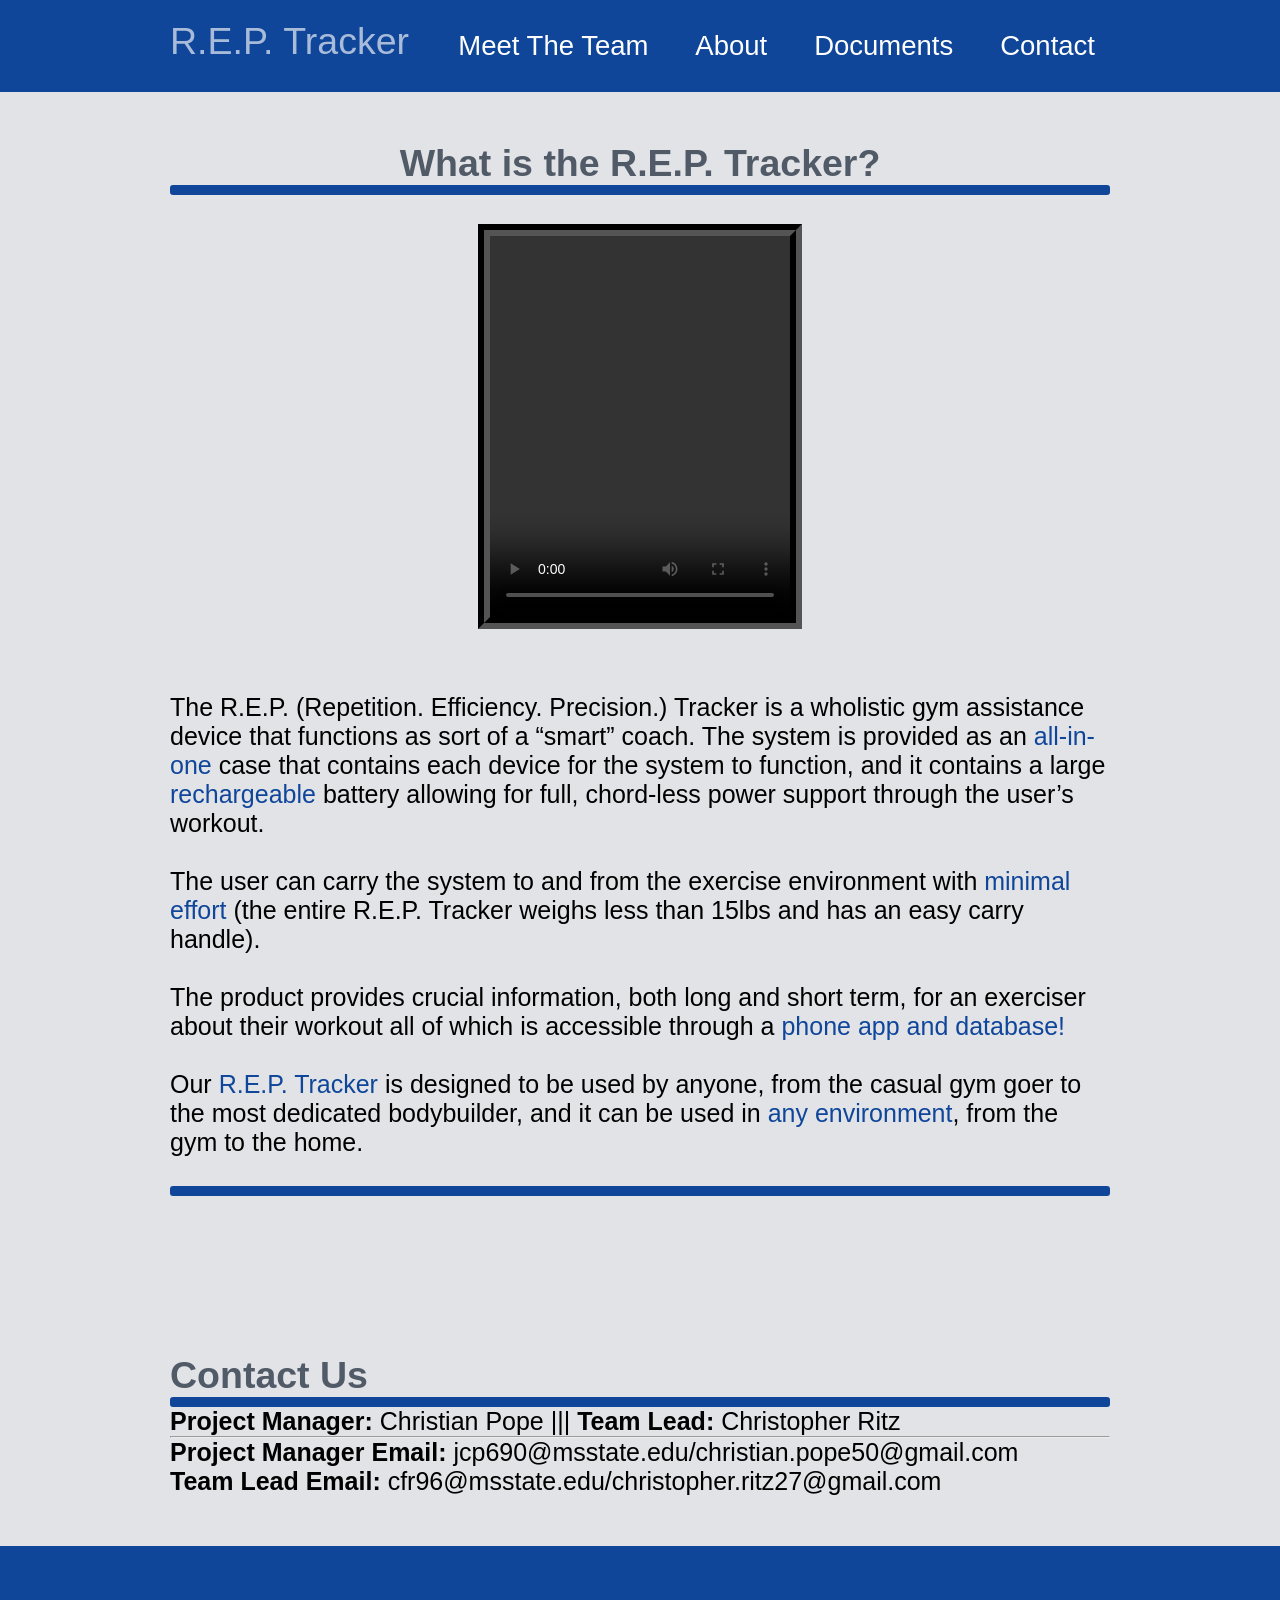
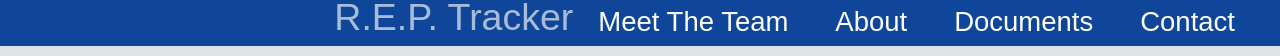
<file: index.html>
<!DOCTYPE html>
<html lang="en">
<! Intial Navigation bar code came from : https://www.geeksforgeeks.org/css/css-navigation-bar/ >
<head>
    <meta charset="UTF-8">
    <meta name="viewport" 
          content="width=device-width, initial-scale=1.0">
    <title style = "text-align: right;">R.E.P. Tracker</title>
    <link rel="stylesheet" href="styles.css">
</head>

<body>

    <header>
        <div class="container">
            <div id="logo">R.E.P. Tracker</div>
            <nav>
                <ul class="nav-links">
                    <li><a href="https://ritztopher.github.io/team.html">Meet The Team</a></li>
                    <li><a href="https://ritztopher.github.io/about.html">About</a></li>
                    <li><a href="https://ritztopher.github.io/documentation.html">Documents</a></li>
                    <li><a href=#contact>Contact</a></li>
                </ul>
            </nav>
        </div>
    </header>

    <section class="content">
        <div class="container_center">
            <h1>What is the R.E.P. Tracker?</h1>
            <hr class="bold_blue">
            <br class = "header_space">
                <video width="324" height="405" controls style=" border: 12px groove black;">
                <source src="vids/rep_tracker_intro.MOV" type="video/quicktime">
                <source src="vids/rep_tracker_intro.MOV" type="video/mp4">
                Your browser does not support the video tag.
                </video>
            <br>
            <br>
        </div>

        <div class="container">
            <p style = "text-align: left; font-family: Verdana, Geneva, Tahoma, sans-serif;">
                <br class="body_space">
              	The R.E.P. (Repetition. Efficiency. Precision.) Tracker is a wholistic gym assistance device that functions as sort of a “smart” coach.
                The system is provided as an <span style="color: #0f469a;">all-in-one</span> case that contains each device for the system to function, and it contains a large <span style="color: #0f469a;">rechargeable</span> battery allowing for full, chord-less power support through the user’s workout.
                <br>
                <br>
                The user can carry the system to and from the exercise environment with <span style="color: #0f469a;">minimal effort</span> (the entire R.E.P. Tracker weighs less than 15lbs and has an easy carry handle). 
                <br>
                <br>
                The product provides crucial information, both long and short term, for an exerciser about their workout all of which is accessible through a <span style="color: #0f469a;">phone app and database!</span>
                <br>
                <br>
                Our <span style="color: #0f469a;">R.E.P. Tracker</span> is designed to be used by anyone, from the casual gym goer to the most dedicated bodybuilder, and it can be used in <span style="color: #0f469a;">any environment</span>, from the gym to the home.
                <br class="body_space">
                <br class="body_space">
                <hr class="bold_blue">

            </p>

            <br class = "header_space">
            <br class = "header_space">
   
        </div>
    </section>
	
    <section class="content">
        <div class="container">
            <h1>Contact Us</h1>
            <hr class="bold_blue">
			<a id="contact"></a>
            <p>
              	<b>Project Manager:</b> Christian Pope ||| <b>Team Lead:</b> Christopher Ritz
                <hr>
                <b>Project Manager Email:</b> jcp690@msstate.edu/christian.pope50@gmail.com
                <br> 
                <b>Team Lead Email:</b> cfr96@msstate.edu/christopher.ritz27@gmail.com
          	</p>
        </div>
    </section>
</body>

<footer>
    
<nav>
        <div class="container">
            <div id="logo" align="right">R.E.P. Tracker</div>
            <nav>
                <ul class="nav-links">
                    <li><a href="https://ritztopher.github.io/team.html">Meet The Team</a></li>
                    <li><a href="https://ritztopher.github.io/about.html">About</a></li>
                    <li><a href="https://ritztopher.github.io/documentation.html">Documents</a></li>
                    <li><a href=#contact>Contact</a></li>
                </ul>
            </nav>
        </div>
</html>
</footer>
</file>
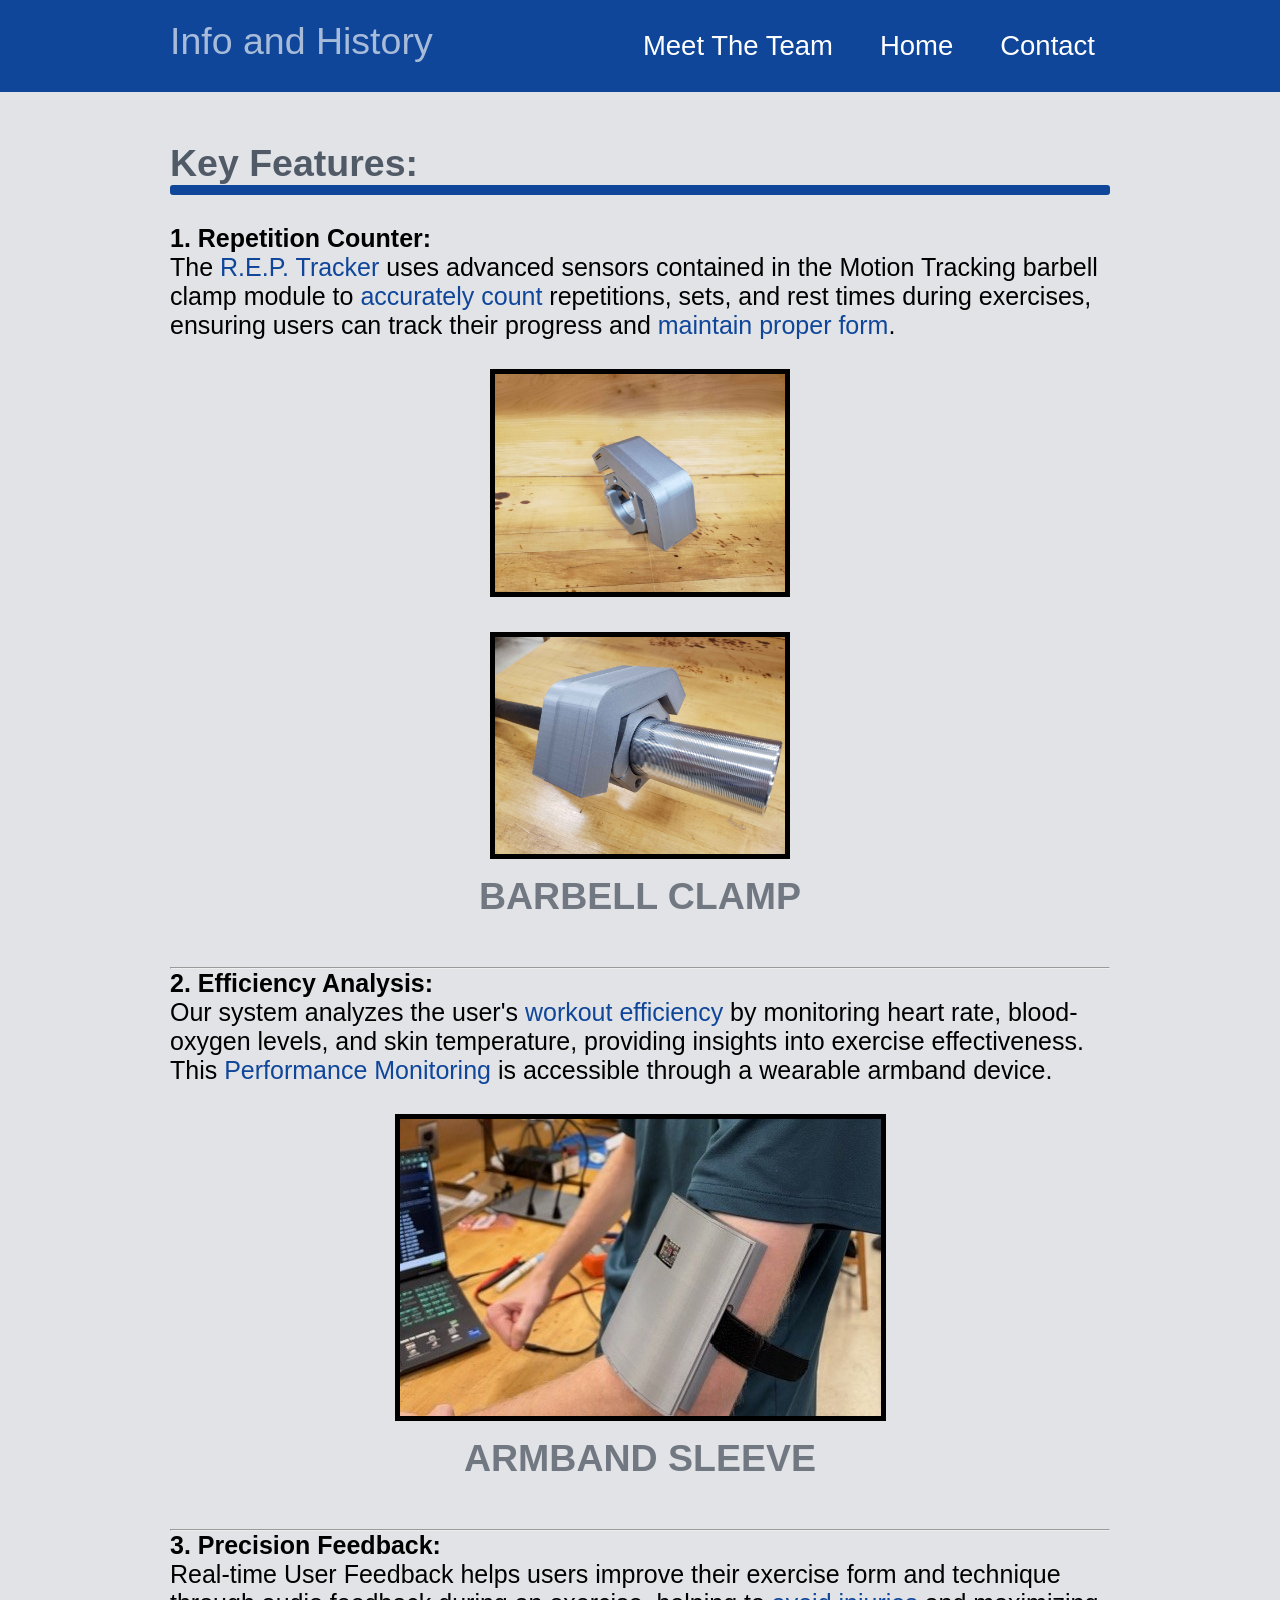
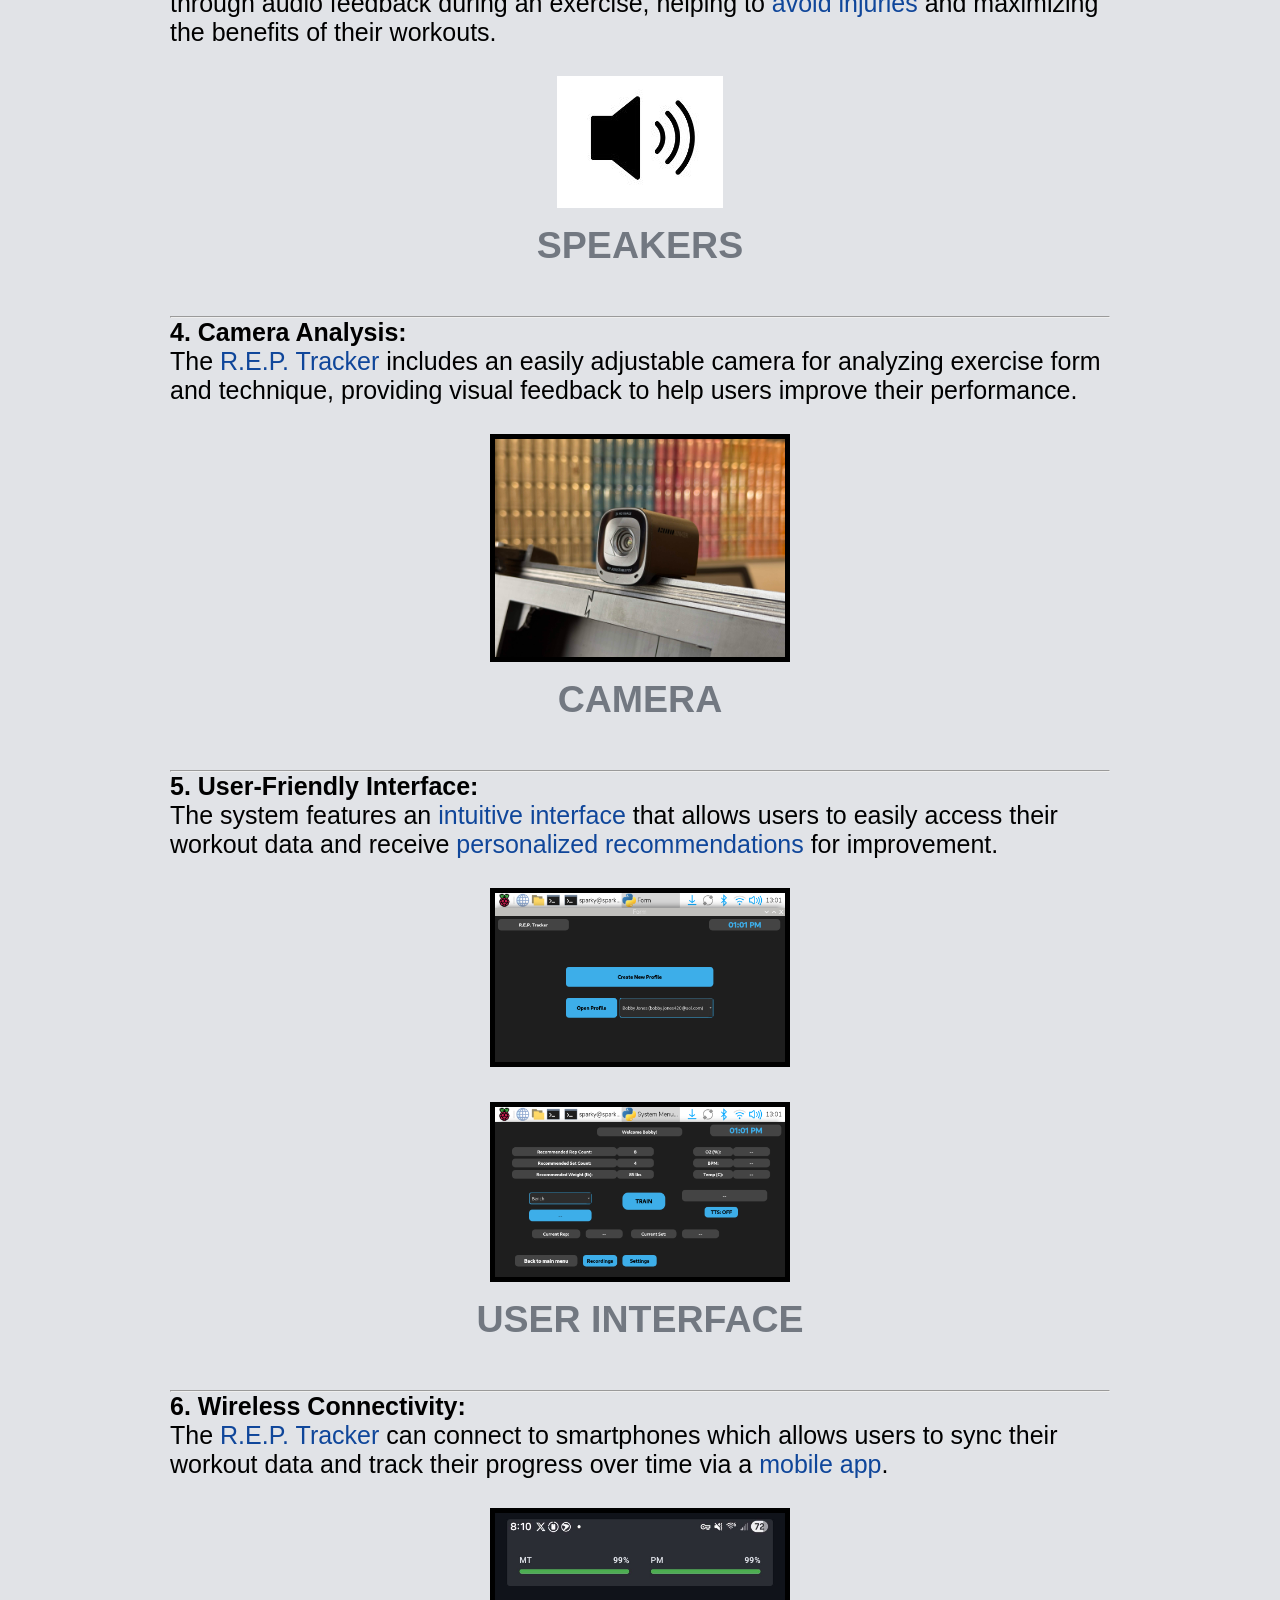
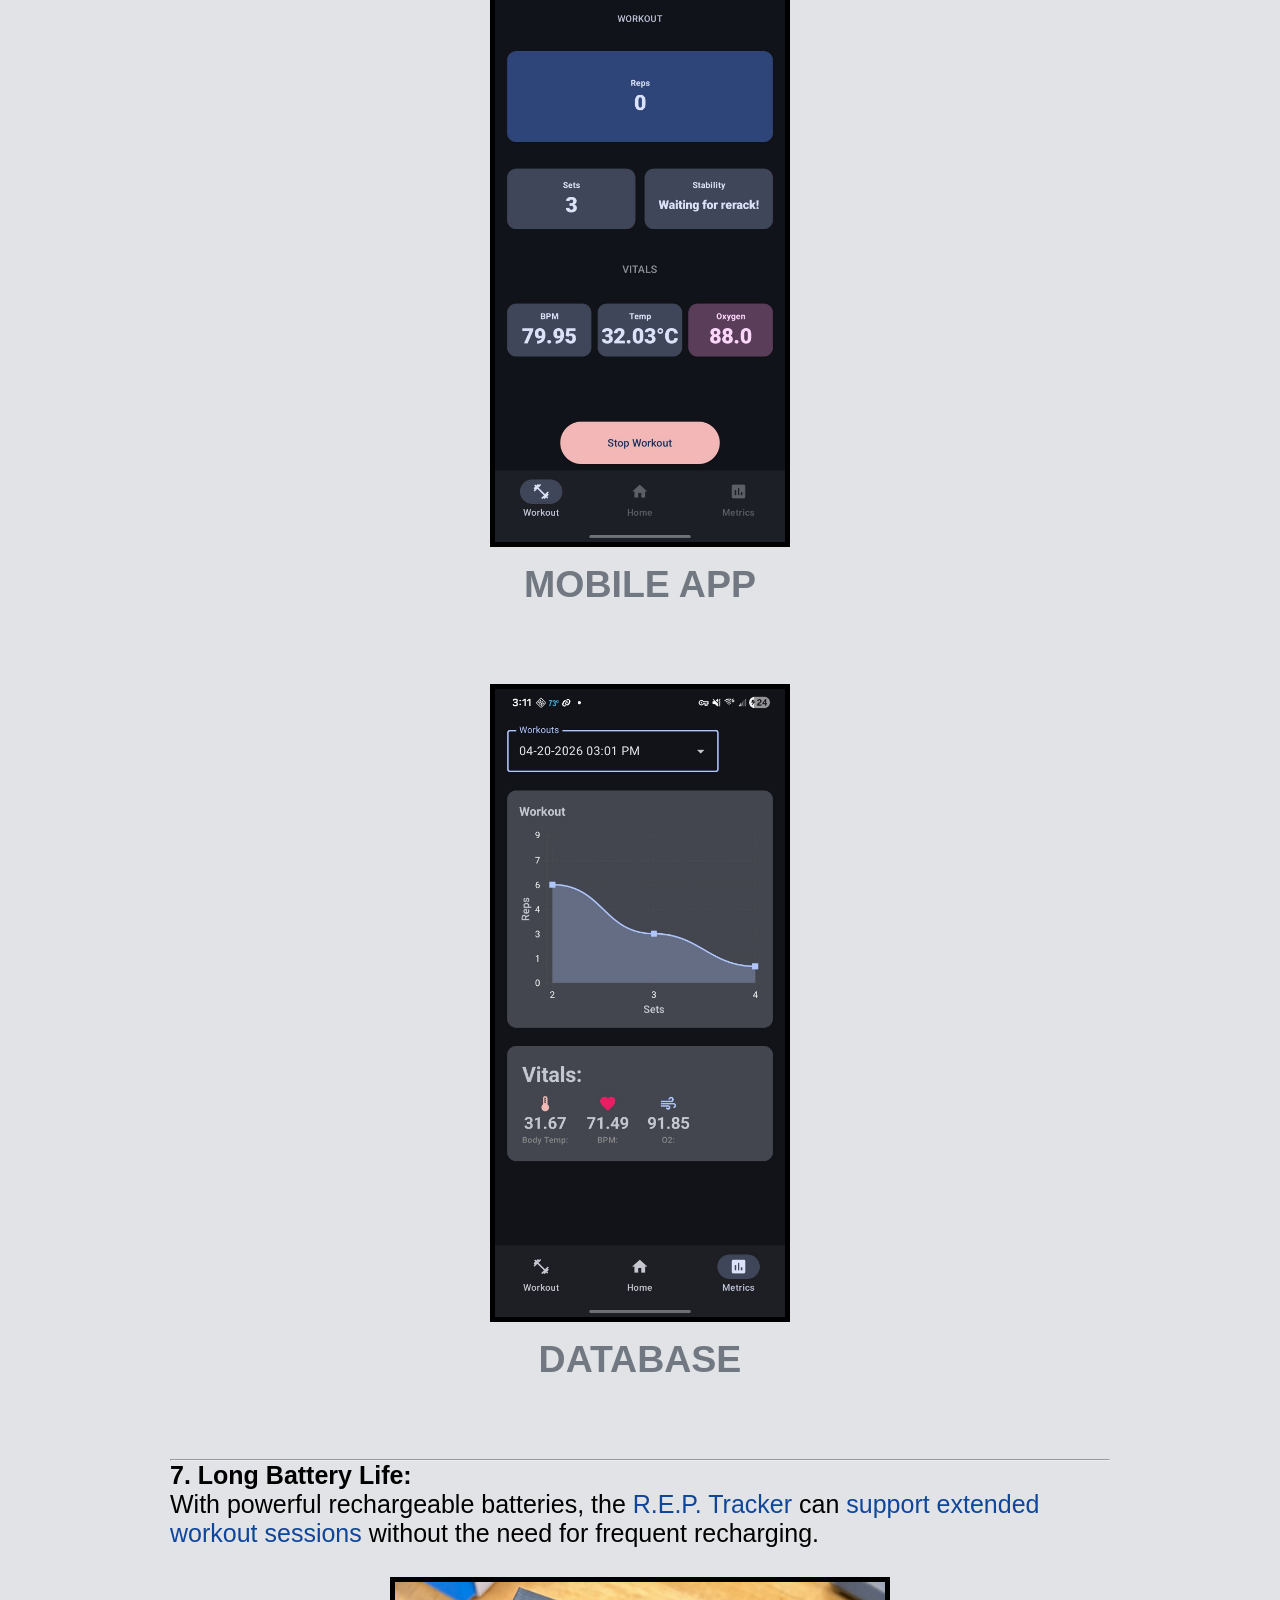
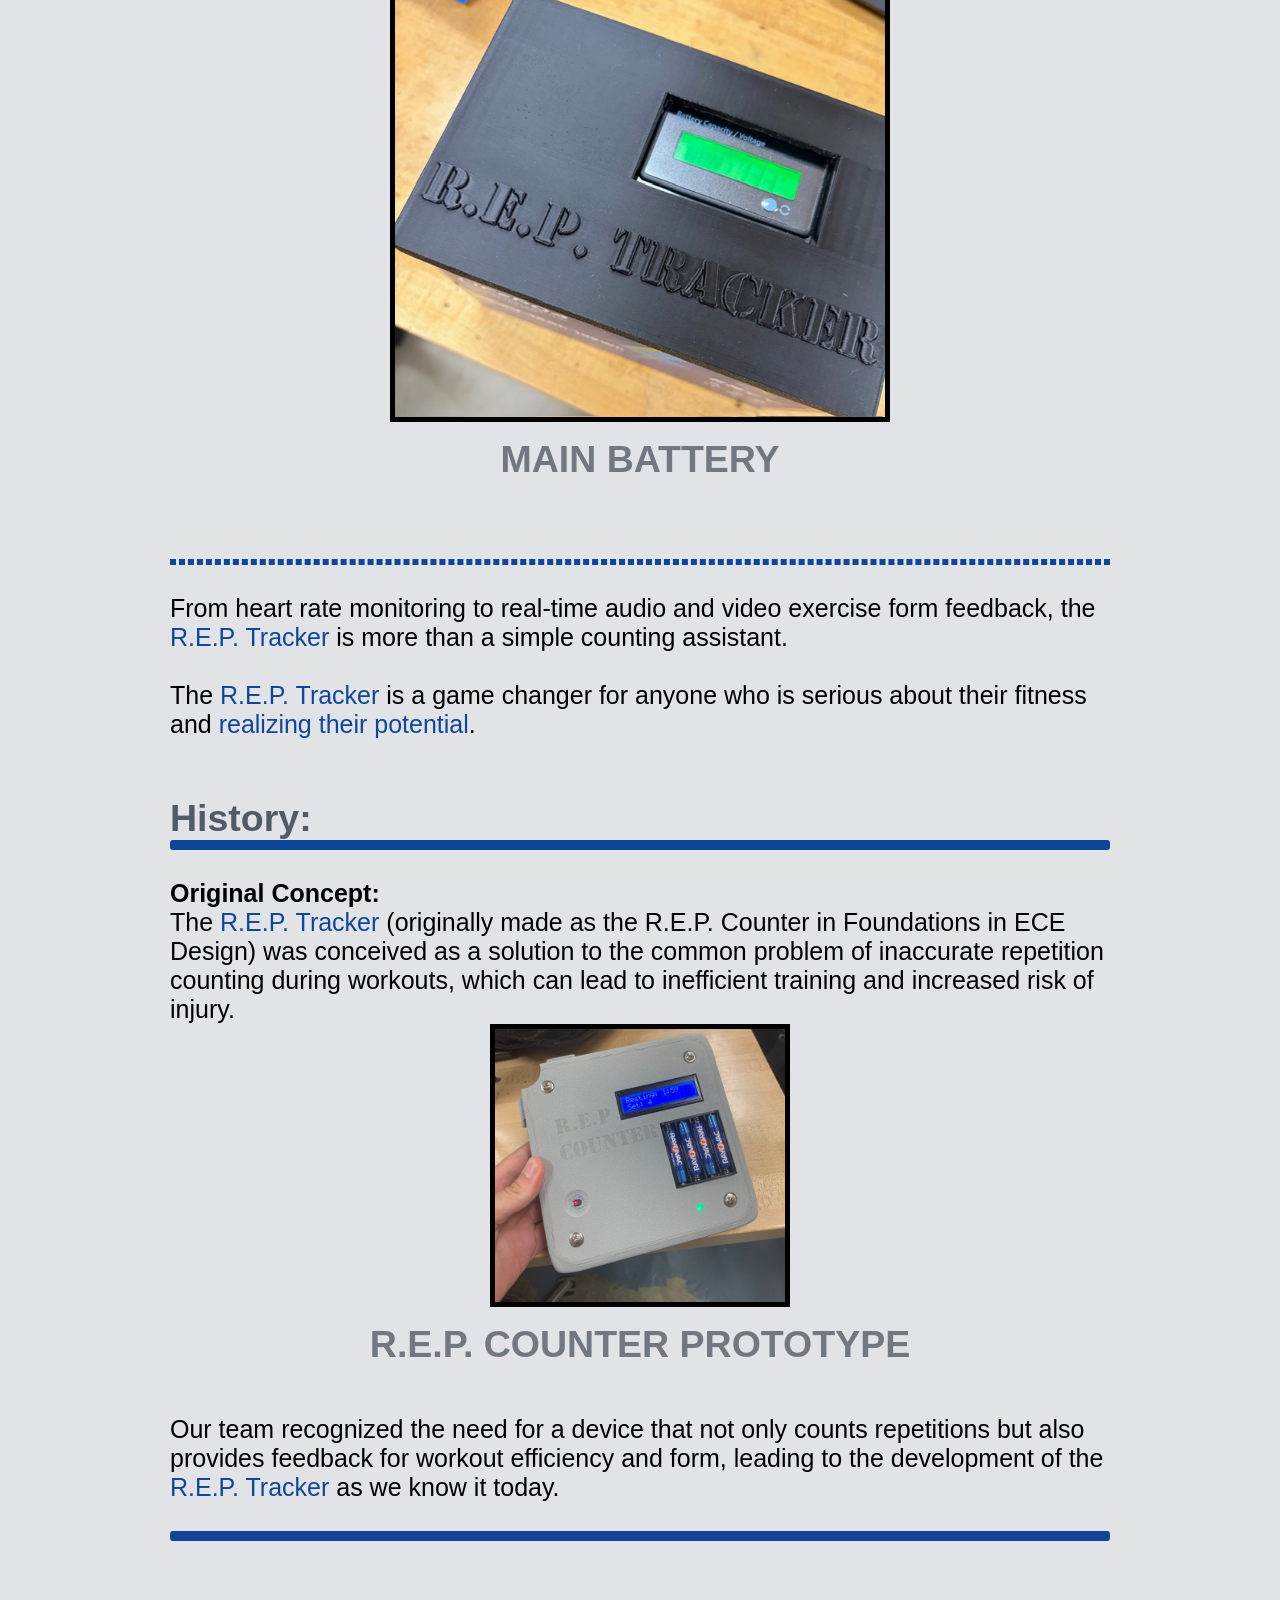
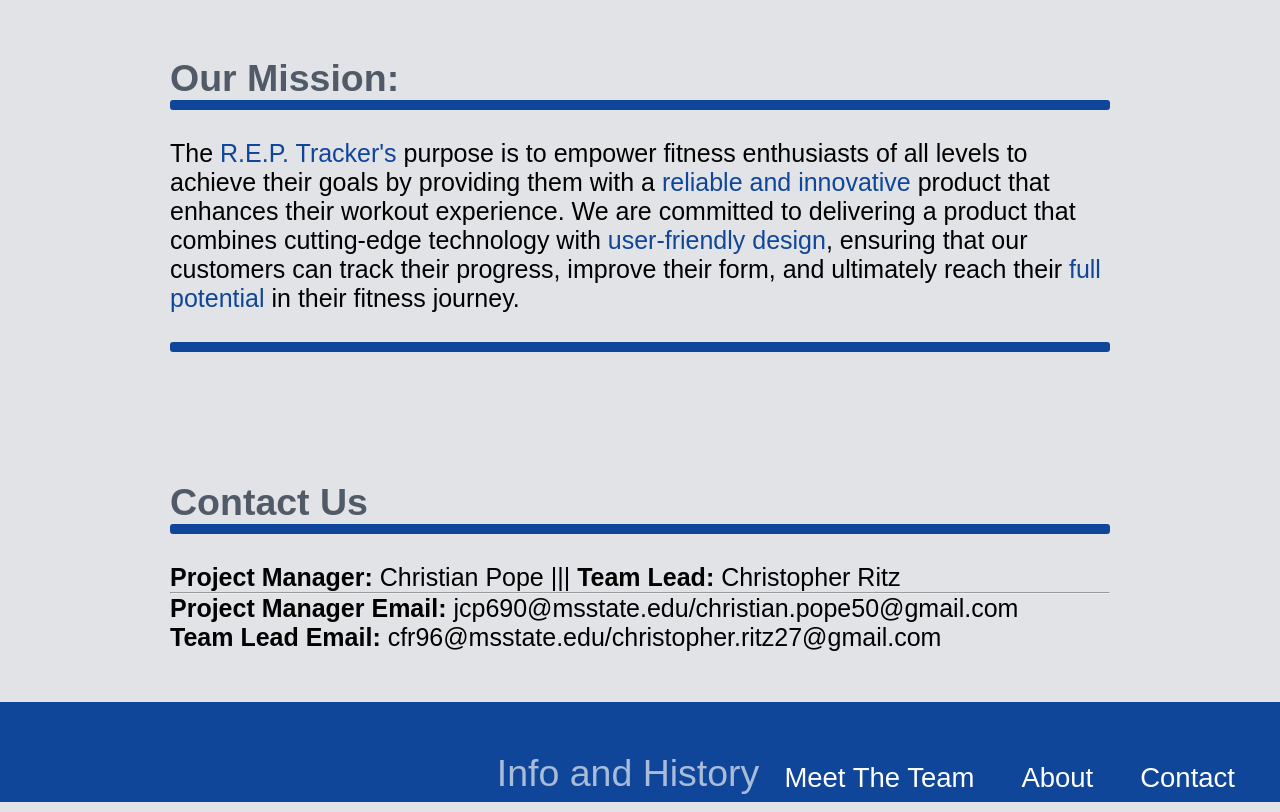
<file: about.html>
<!DOCTYPE html>
<html lang="en">
<! Intial Navigation bar code came from : https://www.geeksforgeeks.org/css/css-navigation-bar/ >
<head>
    <meta charset="UTF-8">
    <meta name="viewport" 
          content="width=device-width, initial-scale=1.0">
    <title>About the R.E.P. Tracker</title>
    <link rel="stylesheet" href="styles.css">
</head>

<body>

    <header style = "text-align: right;">
        <div class="container">
            <div id="logo">Info and History</div>
            <nav>
                <ul class="nav-links">
                    <li><a href="https://ritztopher.github.io/team.html">Meet The Team</a></li>
                    <li><a href="https://ritztopher.github.io/index.html">Home</a></li>
                    <li><a href="https://ritztopher.github.io/documentation.html</a></li>
                    <li><a href="#contact">Contact</a></li>
                    
                </ul>
            </nav>
        </div>
    </header>

    <section class="content">
        <div class="container">
            <p style = "text-align: left; font-family: Verdana, Geneva, Tahoma, sans-serif;">
                <h1>Key Features:</h1>
                <hr class="bold_blue">
                <br class="body_space">
                <b>1. Repetition Counter:</b> <br>The <span style="color: #0f469a;">R.E.P. Tracker</span> uses advanced sensors contained in the Motion Tracking barbell clamp module to <span style="color: #0f469a;">accurately count</span> repetitions, sets, and rest times during exercises, ensuring users can track their progress and <span style="color: #0f469a;">maintain proper form</span>.
                <br>
                <br>
                <div class="container_center">
                   <img src="images/MT_iso.jpg" alt="MT Clamp" width="300px" style="border: 5px solid black;">
                <br>
                <br>
                <img src="images/MT_hort.jpg" alt="Clamp on Barbell" width="300px" style="border: 5px solid black;">
                <h2>BARBELL CLAMP</h2>
                <br>
                </div>
                <hr>

                <b>2. Efficiency Analysis:</b> <br> Our system analyzes the user's <span style="color: #0f469a;">workout efficiency</span> by monitoring heart rate, blood-oxygen levels, and skin temperature, providing insights into exercise effectiveness. This <span style="color: #0f469a;">Performance Monitoring</span> is accessible through a wearable armband device.
                <br>
                <br>
                <div class="container_center">
                    <img src="images/pm_sleeve_edit.jpg" alt="Performance Monitoring Sleeve" style="border: 5px solid black;">
                <br>
                <h2>ARMBAND SLEEVE</h2>
                <br>
                </div>
                <hr>

                <b>3. Precision Feedback:</b> <br>Real-time User Feedback helps users improve their exercise form and technique through audio feedback during an exercise, helping to <span style="color: #0f469a;">avoid injuries</span> and maximizing the benefits of their workouts.
                <br>
                <br>
                <div class="container_center">
                    <img src="images/audio_UF.png" alt="User Feedback Audio">
                <br>
                <h2>SPEAKERS</h2>
                <br>
                </div>
                <hr>


                <b>4. Camera Analysis:</b> <br>The <span style="color: #0f469a;">R.E.P. Tracker</span> includes an easily adjustable camera for analyzing exercise form and technique, providing visual feedback to help users improve their performance.
                <br>
                <br>
                <div class="container_center">
                    <img src="images/camera.jpg" alt="Camera Analysis Camera" width = "300px" style="border: 5px solid black;">
                <br>
                <h2>CAMERA</h2>
                <br>
                </div>
                <hr>

                <b>5. User-Friendly Interface:</b> <br>The system features an <span style="color: #0f469a;">intuitive interface</span> that allows users to easily access their workout data and receive <span style="color: #0f469a;">personalized recommendations</span> for improvement.
                <br>
                <br>
                <div class="container_center">
                    <img src="images/ui_prof.png" alt="User Interface Screen 2" width = "300px" style="border: 5px solid black;">
                    <br>
                    <br>
                    <img src="images/user_interface.png" alt="User Interface Screen" width = "300px" style="border: 5px solid black;">
                    <br>
                    <h2>USER INTERFACE</h2>

                    <br>                    
                </div>
                <hr>


                <b>6. Wireless Connectivity:</b> <br>The <span style="color: #0f469a;">R.E.P. Tracker</span> can connect to smartphones which allows users to sync their workout data and track their progress over time via a <span style="color: #0f469a;">mobile app</span>.
                <br>
                <br>
                <div class="container_center">
                    <img src="images/REP_App.jpg" alt="App Interface" width = "300px" style="border: 5px solid black;">
                    <br>
                    <h2>MOBILE APP</h2>
                </div>
                <br>
                <br>
                <div class="container_center">
                    <img src="images/REP_database.jpg" alt="Database" width = "300px" style="border: 5px solid black;">
                    <br>
                    <h2>DATABASE</h2>
                <br>
                <br>
                </div>
                <hr>

                <b>7. Long Battery Life:</b> <br>With powerful rechargeable batteries, the <span style="color: #0f469a;">R.E.P. Tracker</span> can <span style="color: #0f469a;">support extended workout sessions</span> without the need for frequent recharging.
                <br>
                <br>
                <div class="container_center">
                    <img src="images/main_battery.jpeg" alt="Battery" width="500px" style="border: 5px solid black;">
                    <br>
                    <h2>MAIN BATTERY</h2>
                </div>

                <br class="body_space">
                <br class="body_space">
                <hr class = "dashed_blue">
                <br class="body_space">
                From heart rate monitoring to real-time audio and video exercise form feedback, the <span style="color: #0f469a;">R.E.P. Tracker</span> is more than a simple counting assistant.
                <br>
                <br>The <span style="color: #0f469a;">R.E.P. Tracker</span> is a game changer for anyone who is serious about their fitness and <span style="color: #0f469a;">realizing their potential</span>.
            </p>

            <br class = "header_space">
            <br class = "header_space">

              <p style = "text-align: left; font-family: Verdana, Geneva, Tahoma, sans-serif;">
                <h1>History:</h1>
                <hr class="bold_blue">
                <br class="body_space">
                <b>Original Concept:<br></b> The <span style="color: #0f469a;">R.E.P. Tracker</span> (originally made as the R.E.P. Counter in Foundations in ECE Design) was conceived as a solution to the common problem of inaccurate repetition counting during workouts, which can lead to inefficient training and increased risk of injury.
                <br>
                <div class="container_center">
                    <img src="images/rep_counter_edit.jpg" alt="User Interface Screen 2" width = "300px" style="border: 5px solid black;">
                    <br>
                    <h2>R.E.P. COUNTER PROTOTYPE</h2>
                </div>
                <br>
                Our team recognized the need for a device that not only counts repetitions but also provides feedback for workout efficiency and form, leading to the development of the <span style="color: #0f469a;">R.E.P. Tracker</span> as we know it today.
                <br>
                <br class="body_space">
                <hr class="bold_blue">
                <br class="body_space">
                <br>
            </p>
            <br class = "header_space">
            <br class = "header_space">
            <p style = "text-align: center; font-family: Verdana, Geneva, Tahoma, sans-serif;">
                <h1>Our Mission:</h1>
                <hr class="bold_blue">
                <br class="body_space">
                The <span style="color: #0f469a;">R.E.P. Tracker's</span> purpose is to empower fitness enthusiasts of all levels to achieve their goals by providing them with a <span style="color: #0f469a;">reliable and innovative</span> product that enhances their workout experience. We are committed to delivering a product that combines cutting-edge technology with <span style="color: #0f469a;">user-friendly design</span>, ensuring that our customers can track their progress, improve their form, and ultimately reach their <span style="color: #0f469a;">full potential</span> in their fitness journey.
                <br class="body_space">
                <br>
                <hr class="bold_blue">
                <br class="body_space">
        </div>
    </section>

        <section class="content">
        <div class="container">
            <h1>Contact Us</h1>
            <hr class="bold_blue">
            <br>
			<a id="contact"></a>
            <p>
              	<b>Project Manager:</b> Christian Pope ||| <b>Team Lead:</b> Christopher Ritz
                <hr>
                <b>Project Manager Email:</b> jcp690@msstate.edu/christian.pope50@gmail.com
                <br> 
                <b>Team Lead Email:</b> cfr96@msstate.edu/christopher.ritz27@gmail.com
          	</p>
        </div>
    </section>
</body>
</body>

<footer>
    
<nav>
        <div class="container">
            <div id="logo" align="right">Info and History</div>
            <nav>
                <ul class="nav-links">
                    <li><a href="https://ritztopher.github.io/team.html">Meet The Team</a></li>
                    <li><a href="https://ritztopher.github.io/about.html">About</a></li>
                    <li><a href=#contact>Contact</a></li>
                </ul>
            </nav>
        </div>
</html>
</footer>

</html>
</file>
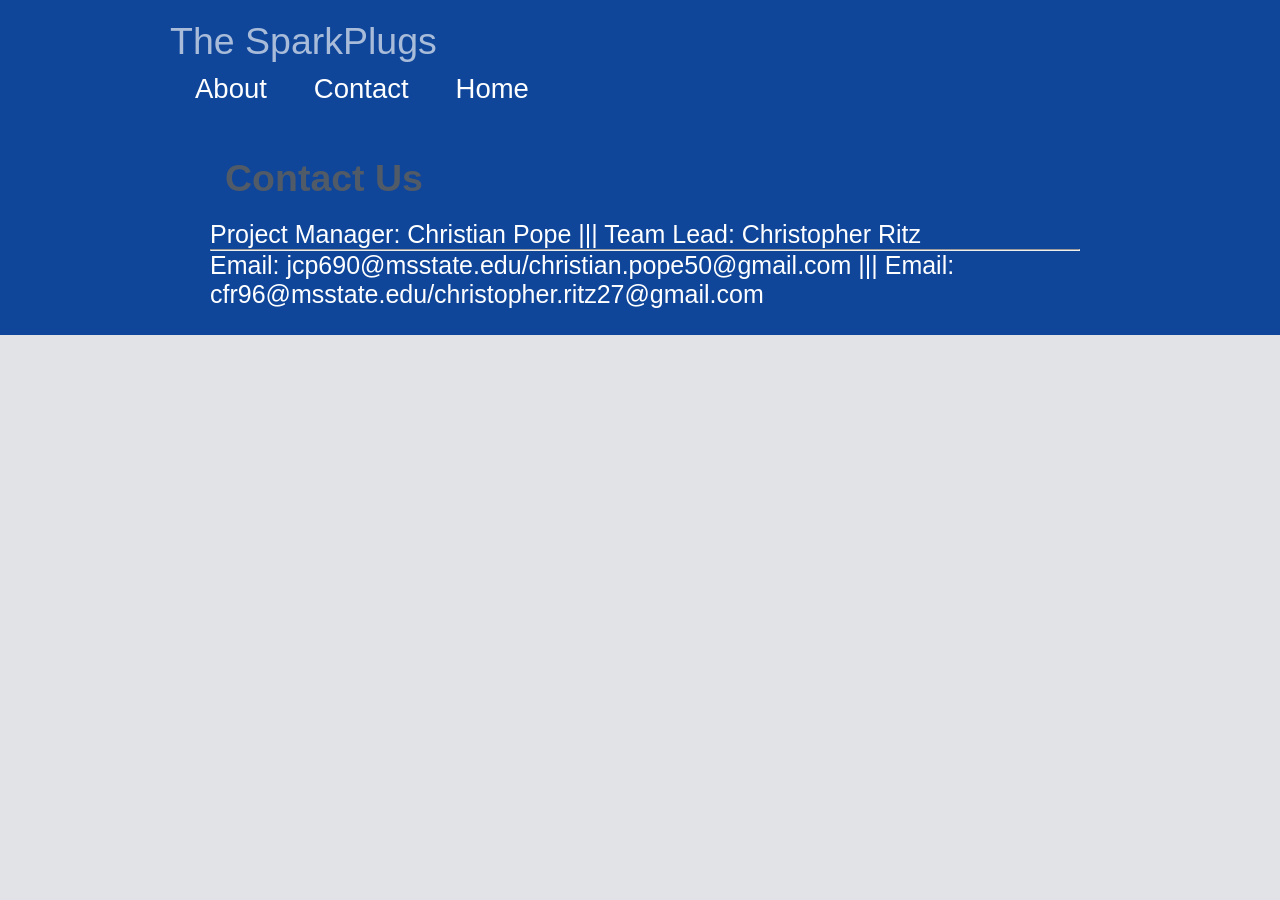
<file: contact.html>
<!DOCTYPE html>
<html lang="en">
<! Intial Navigation bar code came from : https://www.geeksforgeeks.org/css/css-navigation-bar/ >
<head>
    <meta charset="UTF-8">
    <meta name="viewport" 
          content="width=device-width, initial-scale=1.0">
    <title style = "text-align: right;">Contact Us</title>
    <link rel="stylesheet" href="styles.css">
</head>

<body>

    <header>
        <div class="container">
            <div id="logo">The SparkPlugs</div>
            <nav>
                <ul class="nav-links">
                    <li><a href="https://ritztopher.github.io/about.html">About</a></li>
                    <li><a href="https://ritztopher.github.io/contact.html">Contact</a></li>
                    <li><a href="https://ritztopher.github.io/index.html">Home</a></li>
                    <li><a href="https://ritztopher.github.io/documentation.html</a></li>

                </ul>
            </nav>
        </div>
    </header>

    <section class="content">
        <div class="container">
            <h1>Contact Us</h1>
            <hr class="bold_blue">
			<a id="contact"></a>
            <p>
              	Project Manager: Christian Pope ||| Team Lead: Christopher Ritz
                <hr>
                Email: jcp690@msstate.edu/christian.pope50@gmail.com ||| Email: cfr96@msstate.edu/christopher.ritz27@gmail.com
          	</p>
        </div>
    </section>
</body>

              	
          	</p>
        </div>
    </section>


</html>
</file>
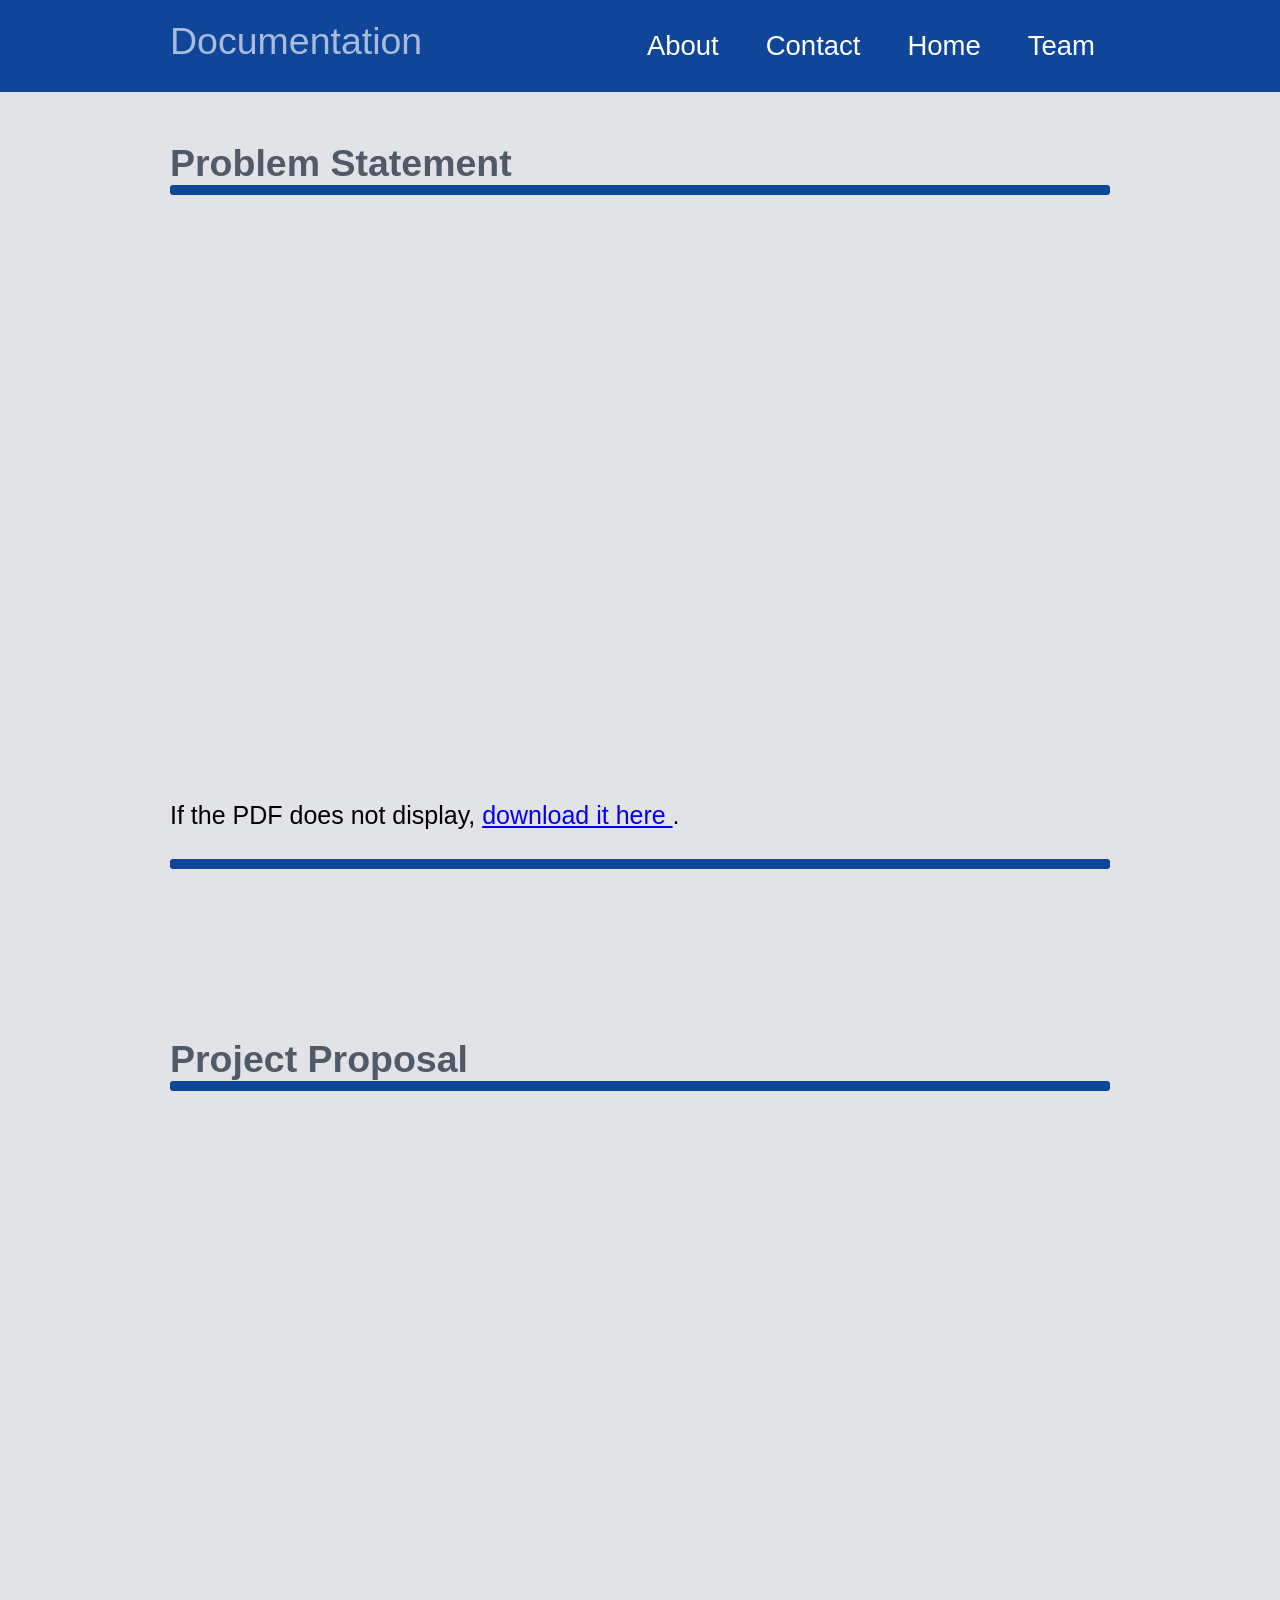
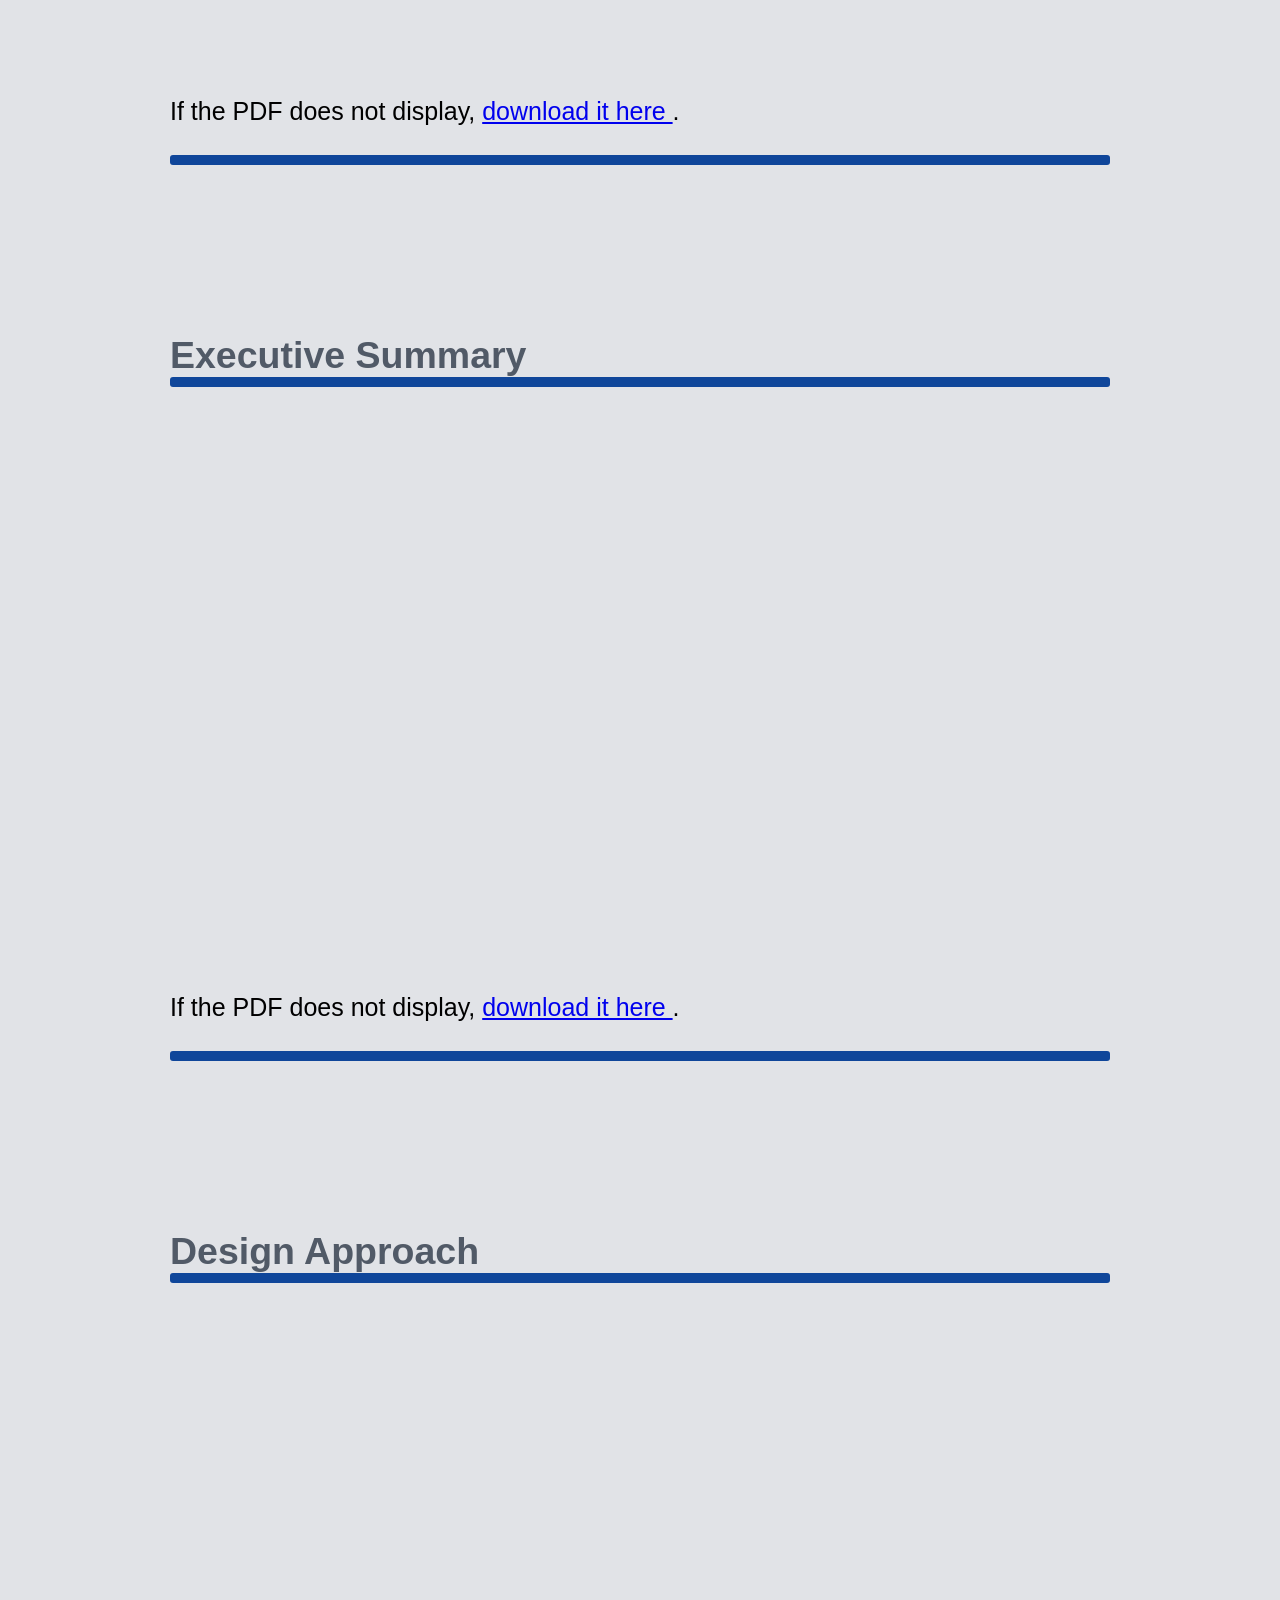
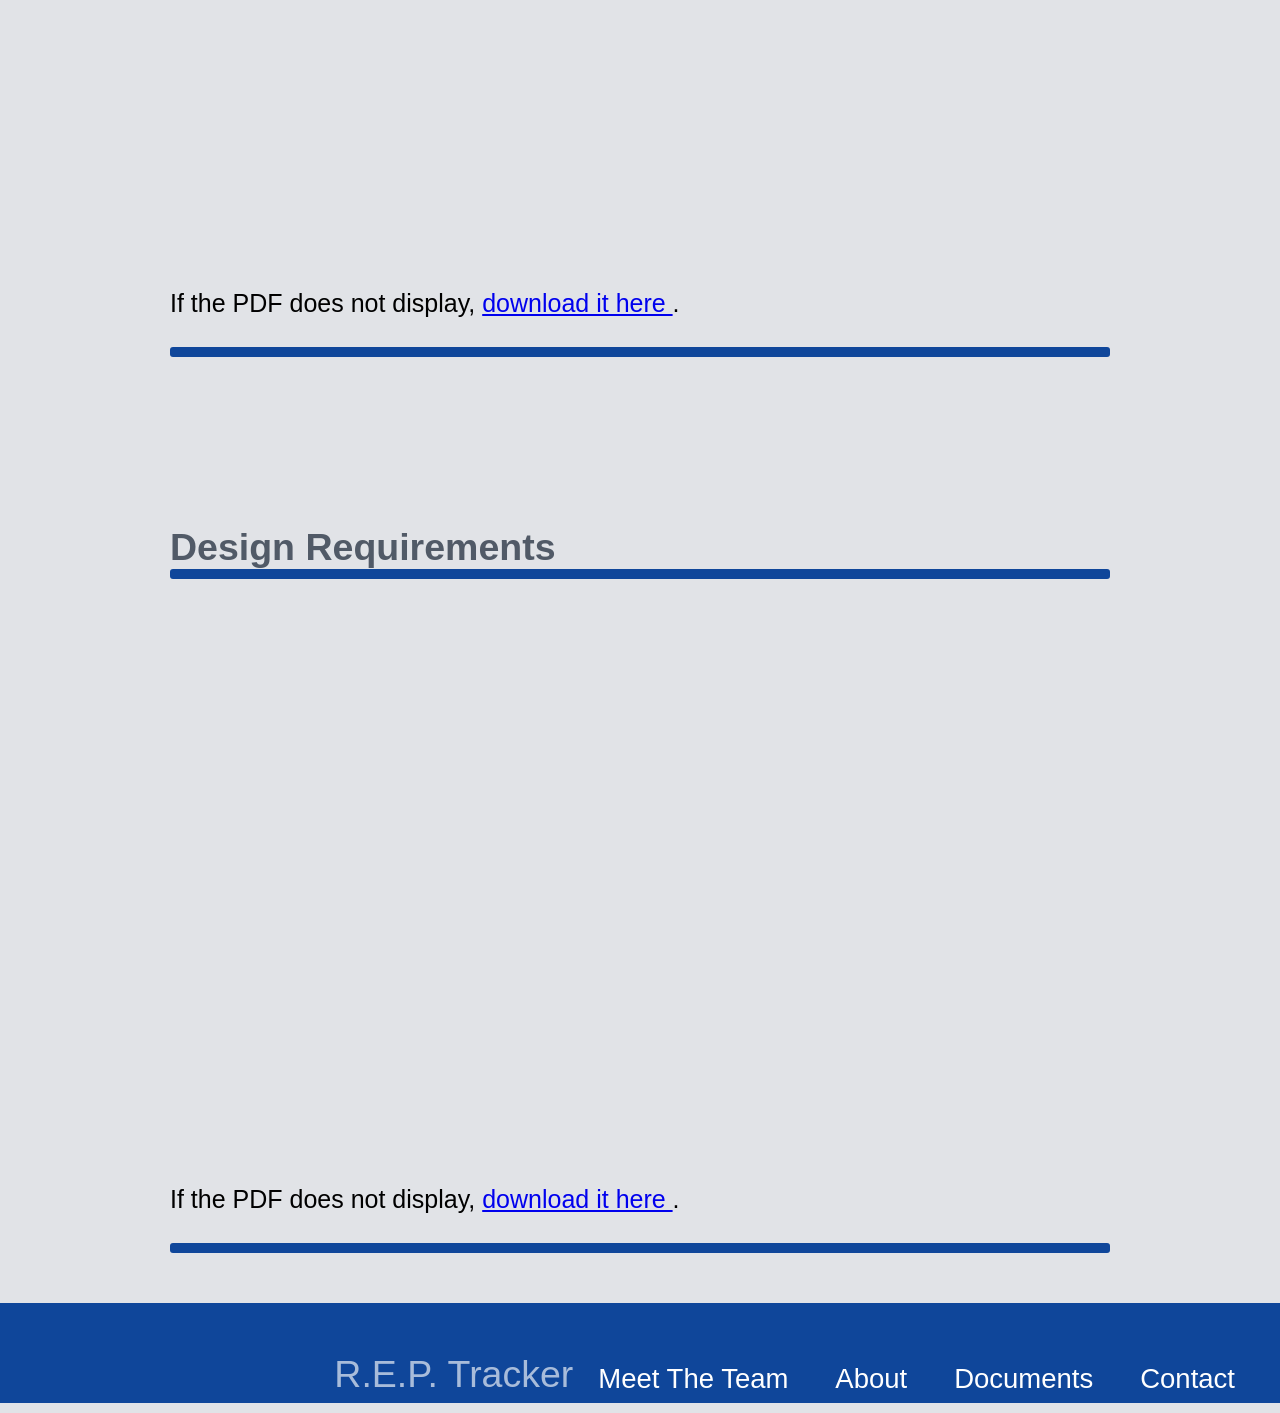
<file: documentation.html>
<!DOCTYPE html>
<html lang="en">

<!-- Initial Navigation bar code came from:
https://www.geeksforgeeks.org/css/css-navigation-bar/ -->

<head>
    <meta charset="UTF-8">
    <meta name="viewport" content="width=device-width, initial-scale=1.0">
    <title>Documentation</title>
    <link rel="stylesheet" href="styles.css">
</head>

<body>
    <header>
        <div class="container">
            <div id="logo">Documentation</div>
            <nav>
                <ul class="nav-links">
                    <li><a href="https://ritztopher.github.io/about.html">About</a></li>
                    <li><a href="https://ritztopher.github.io/contact.html">Contact</a></li>
                    <li><a href="https://ritztopher.github.io/index.html">Home</a></li>
                    <li><a href="https://ritztopher.github.io/team.html">Team</a></li>
                </ul>
            </nav>
        </div>
    </header>



<section class="content">
        <div class="container">
            <h1>Problem Statement</h1>
            <hr class="bold_blue">

<iframe 
    src="pdfs/REPTracker_ProblemStatement_Fin.pdf"
    width="100%" 
    height="600px"
    style="border: none;">
</iframe>

            <p>
                If the PDF does not display, 
                <a href="pdfs/REPTracker_ProblemStatement_Fin.pdf" target="_blank">
                    download it here
                </a>.
                <br>
                <br>
            </p>

            <hr class="bold_blue">

            

        </div>
    </section>

<br>
<br>
<br>

<section class="content">
        <div class="container">
            <h1>Project Proposal</h1>
            <hr class="bold_blue">

<iframe 
    src="pdfs/Final_Project_Proposal_Formatted.pdf"
    width="100%" 
    height="600px"
    style="border: none;">
</iframe>

            <p>
                If the PDF does not display, 
                <a href="pdfs/Final_Project_Proposal_Formatted.pdf" target="_blank">
                    download it here
                </a>.
                <br>
                <br>
            </p>

            <hr class="bold_blue">

            

        </div>
    </section>


<br>
<br>
<br>

    <section class="content">
        <div class="container">
            <h1>Executive Summary</h1>
            <hr class="bold_blue">

<iframe 
    src="pdfs/Executive_Summary_SparkPlugs_Draft.pdf"
    width="100%" 
    height="600px"
    style="border: none;">
</iframe>

            <p>
                If the PDF does not display, 
                <a href="pdfs/Executive_Summary_SparkPlugs_Draft.pdf" target="_blank">
                    download it here
                </a>.
                <br>
                <br>
            </p>

            <hr class="bold_blue">

            

        </div>
    </section>

<br>
<br>
<br>

    <section class="content">
        <div class="container">
            <h1>Design Approach</h1>
            <hr class="bold_blue">

<iframe 
    src="pdfs/SparkPlugs_Design_Approach_Fin.pdf"
    width="100%" 
    height="600px"
    style="border: none;">
</iframe>

            <p>
                If the PDF does not display, 
                <a href="pdfs/SparkPlugs_Design_Approach_Fin.pdf" target="_blank">
                    download it here
                </a>.
                <br>
                <br>
            </p>

            <hr class="bold_blue">

            

        </div>
    </section>



    <br>
    <br>
    <br>


<section class="content">
        <div class="container">
            <h1>Design Requirements</h1>
            <hr class="bold_blue">

<iframe 
    src="pdfs/SparkPlugs_DesignRequirementSpecifications_Final.pdf"
    width="100%" 
    height="600px"
    style="border: none;">
</iframe>

            <p>
                If the PDF does not display, 
                <a href="pdfs/SparkPlugs_DesignRequirementSpecifications_Final.pdf" target="_blank">
                    download it here
                </a>.
                <br>
                <br>
            </p>

            <hr class="bold_blue">

            

        </div>
    </section>


</body>
</html>

<footer>
    
<nav>
        <div class="container">
            <div id="logo" align="right">R.E.P. Tracker</div>
            <nav>
                <ul class="nav-links">
                    <li><a href="https://ritztopher.github.io/team.html">Meet The Team</a></li>
                    <li><a href="https://ritztopher.github.io/about.html">About</a></li>
                    <li><a href="https://ritztopher.github.io/documentation.html">Documents</a></li>
                    <li><a href=#contact>Contact</a></li>
                </ul>
            </nav>
        </div>
</html>
</footer>
</file>
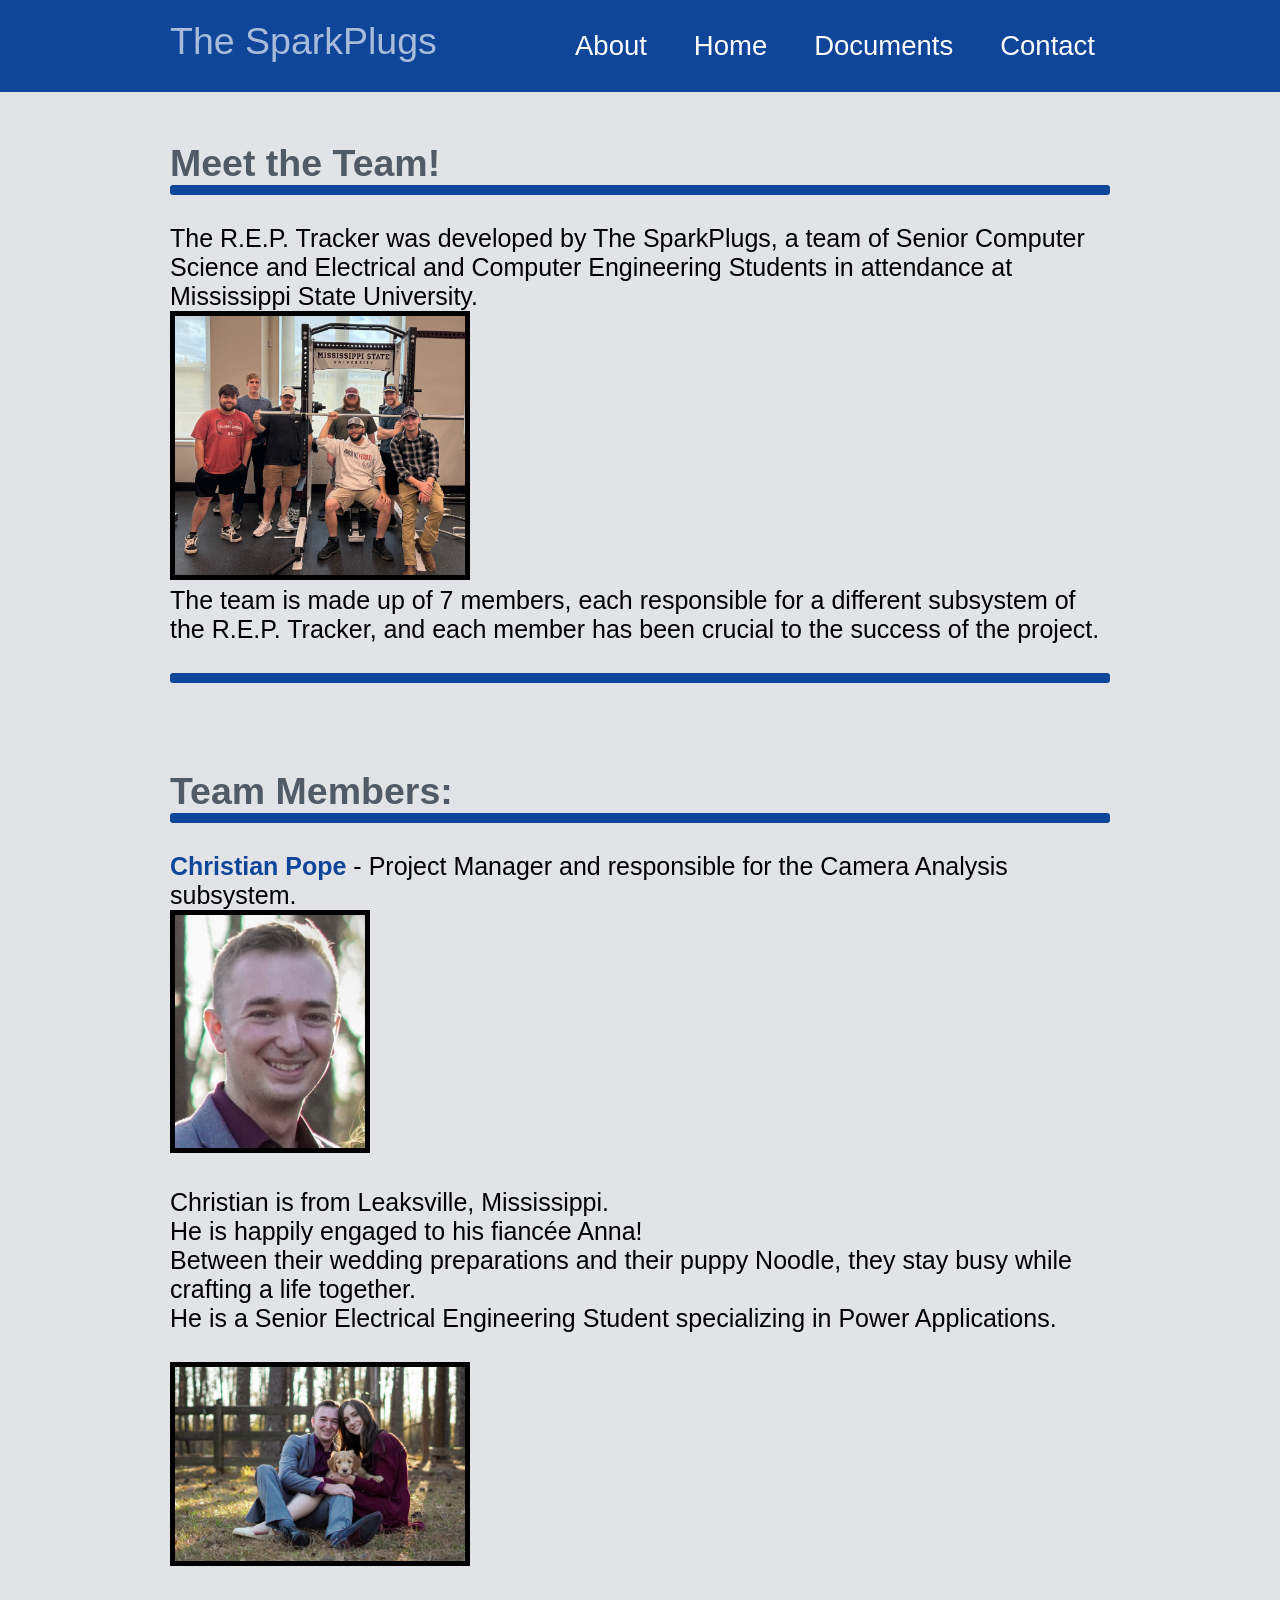
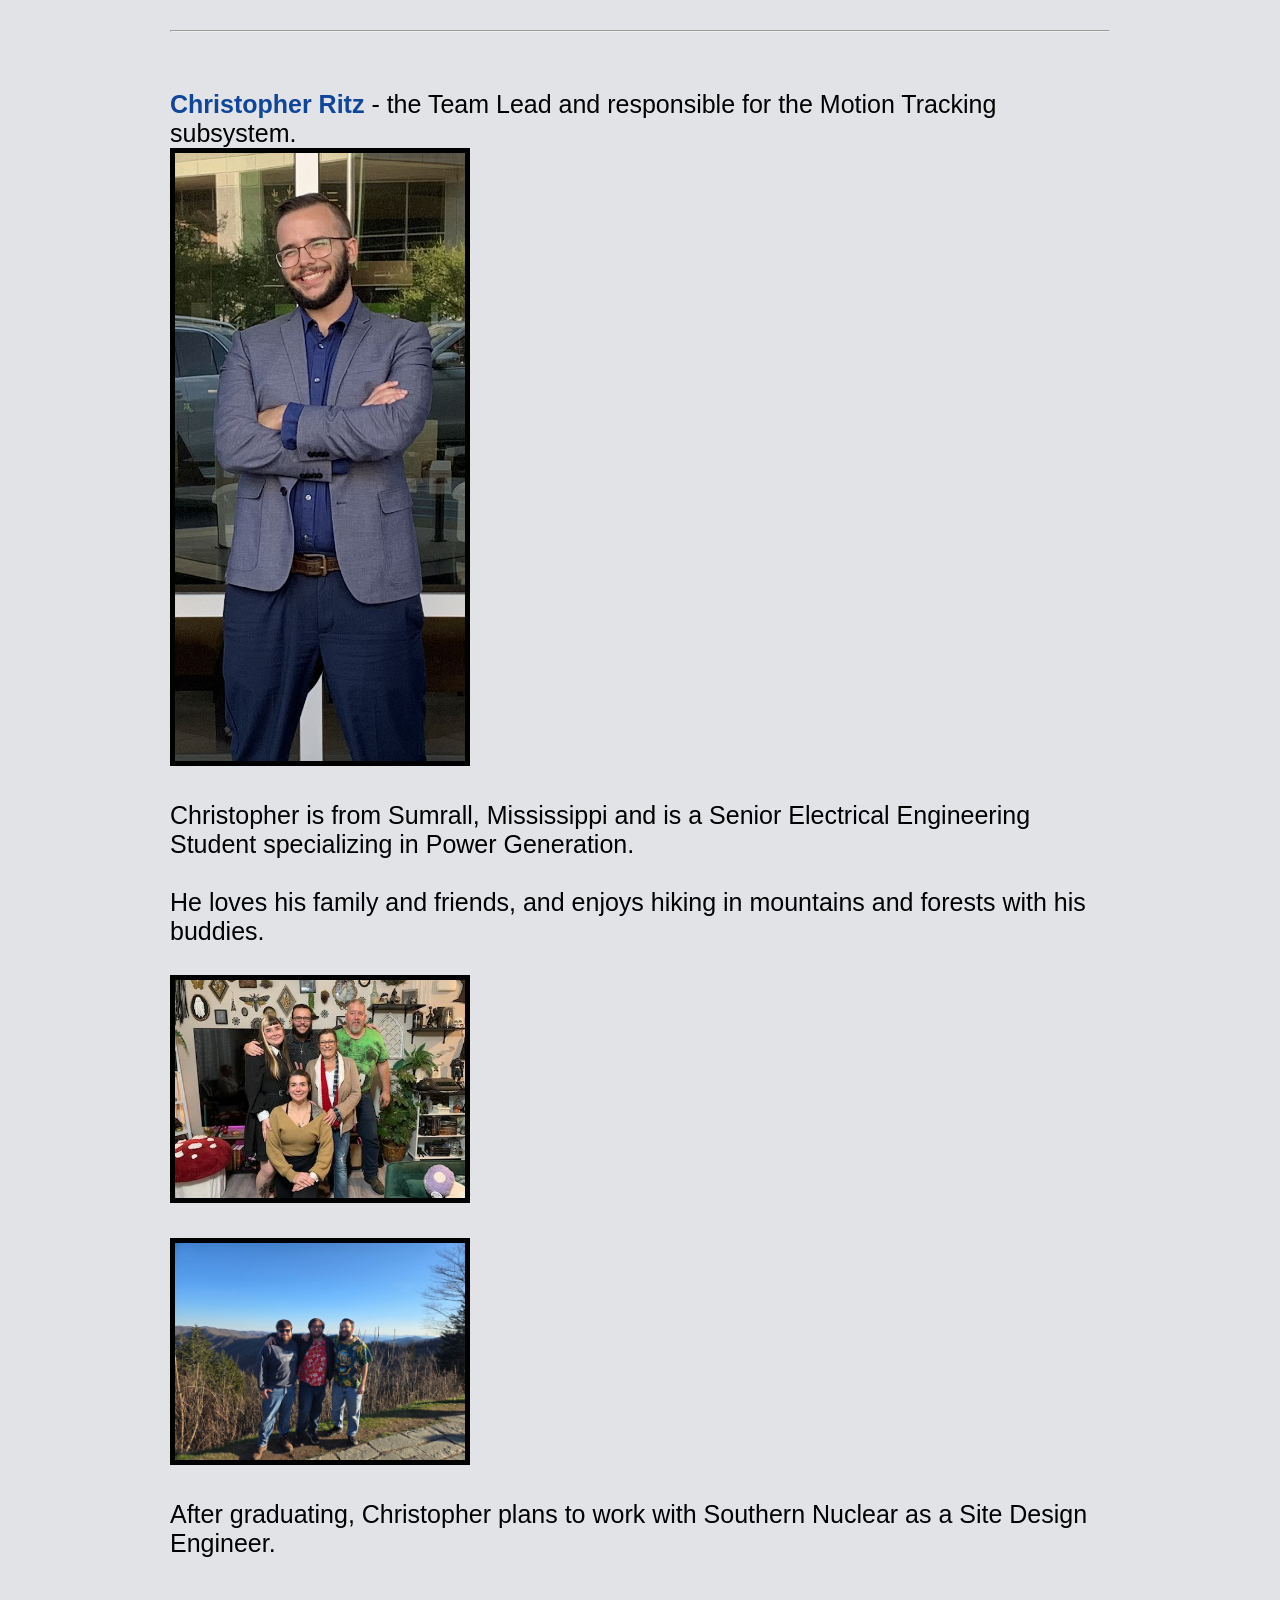
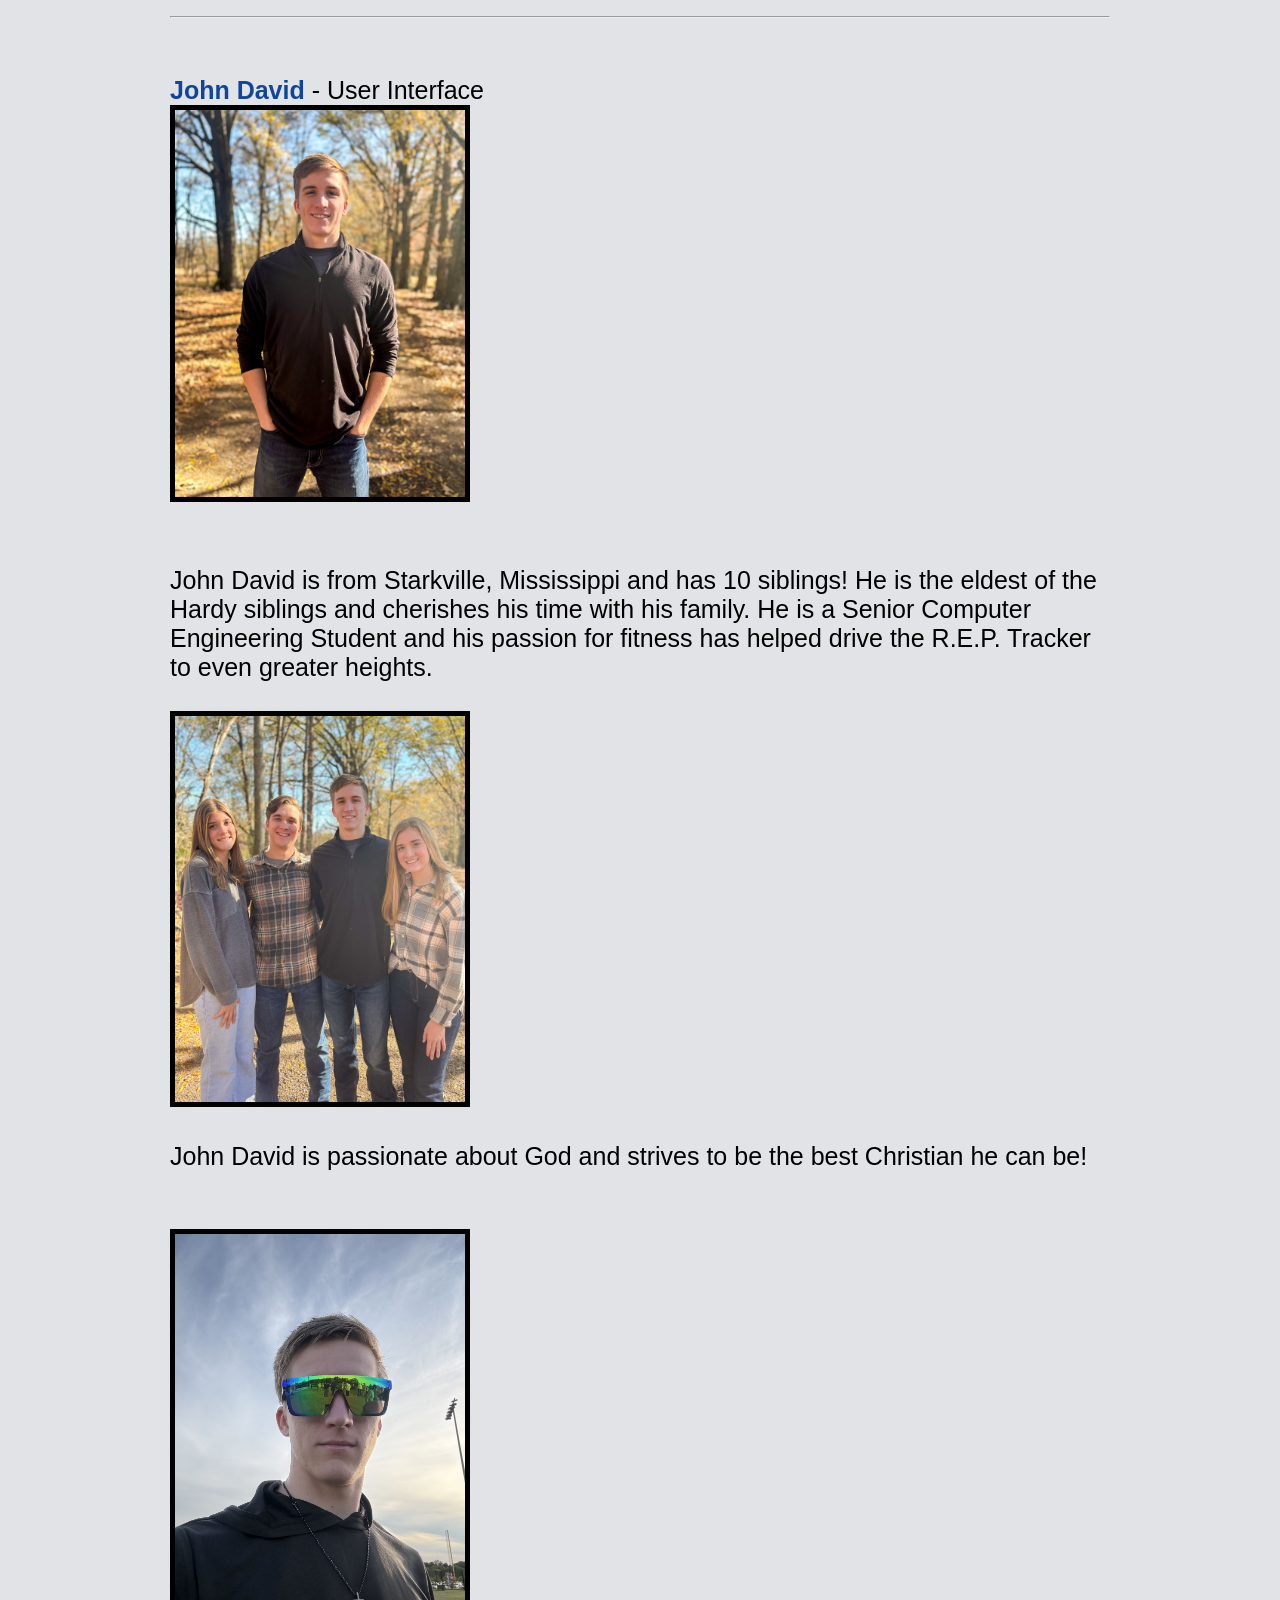
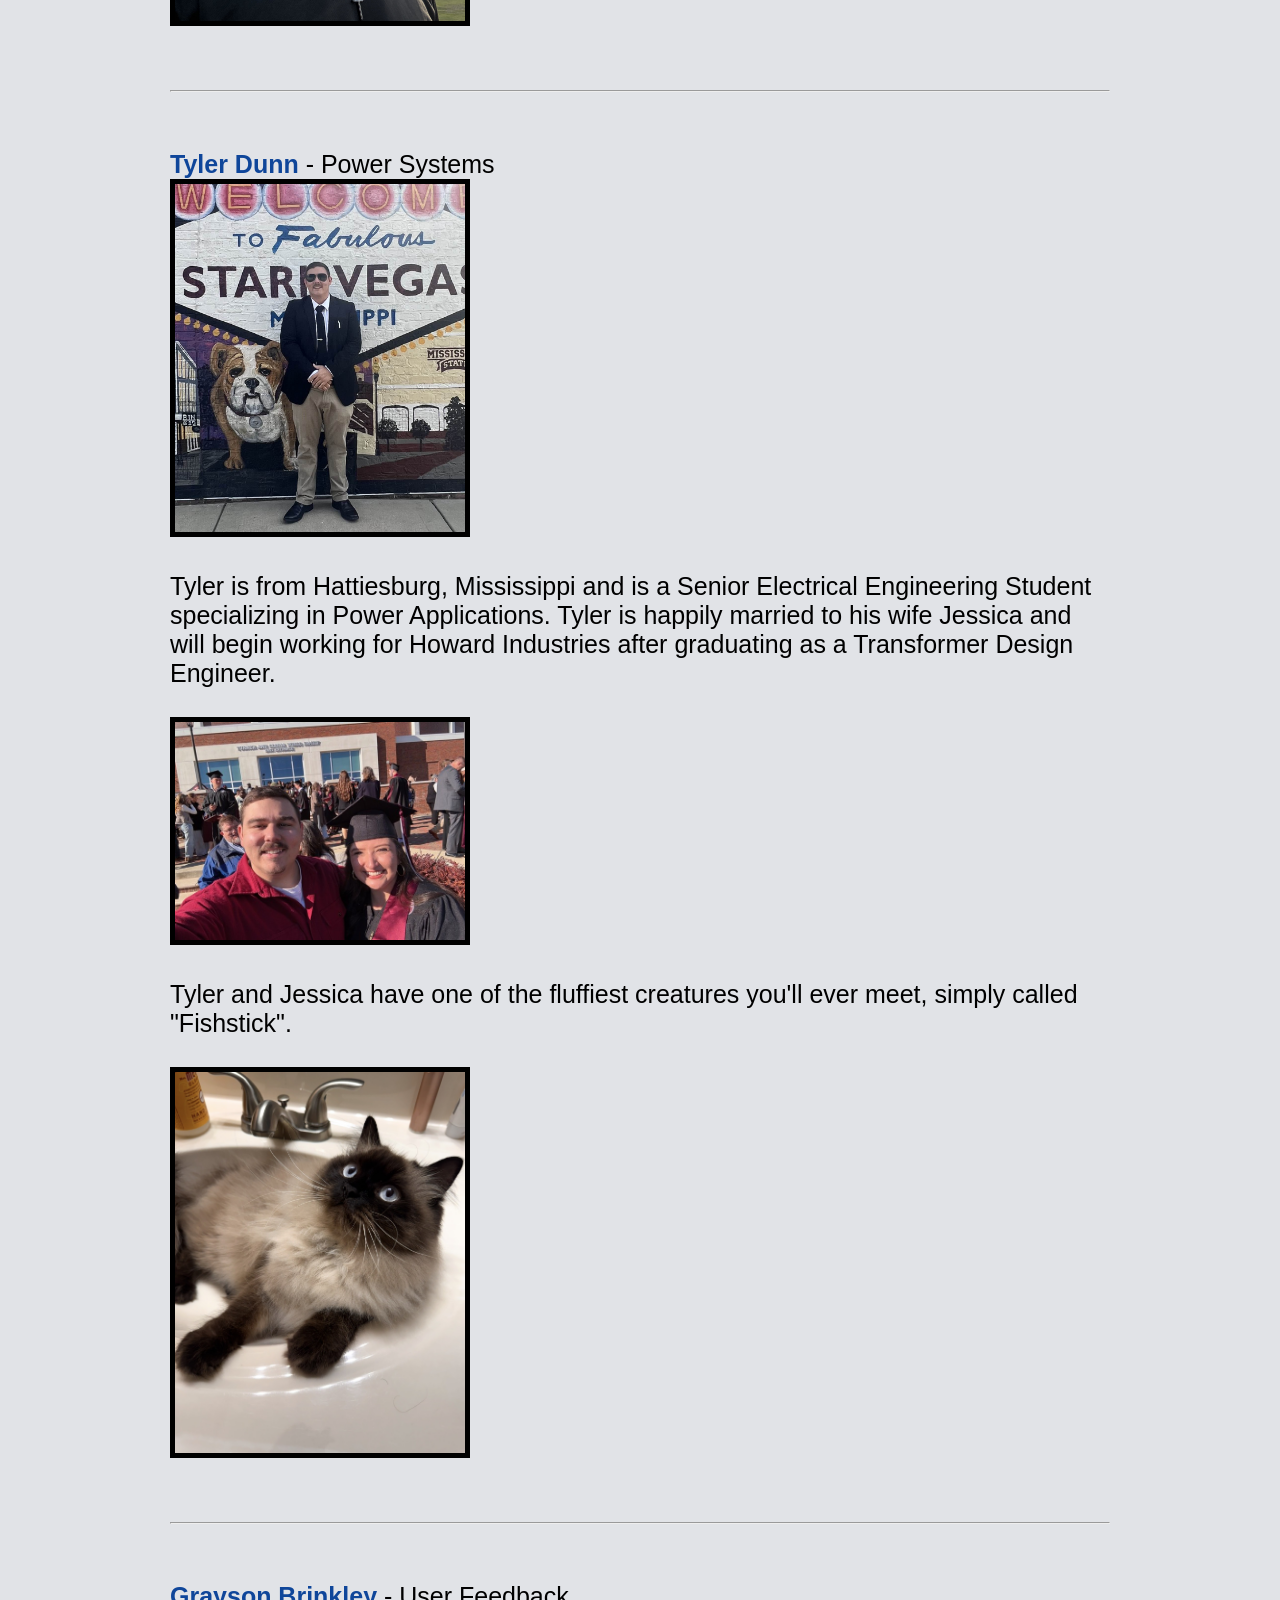
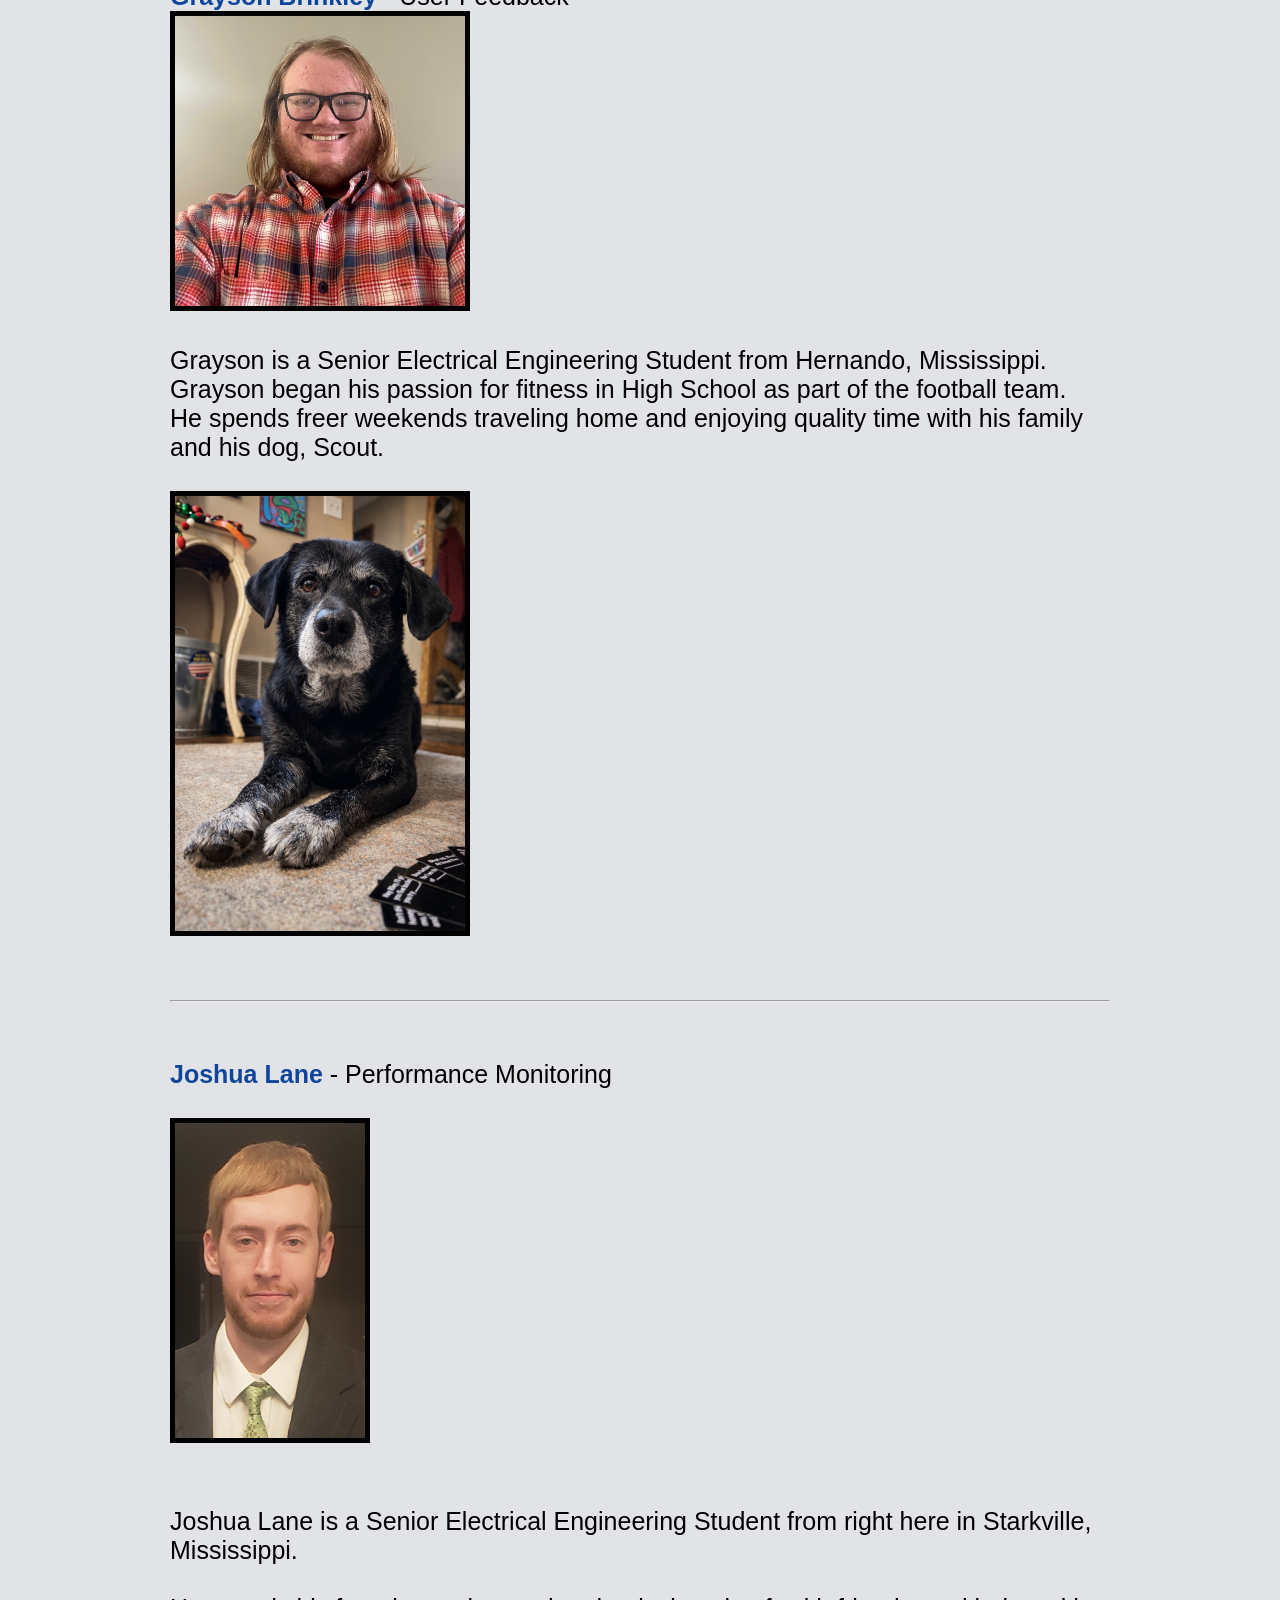
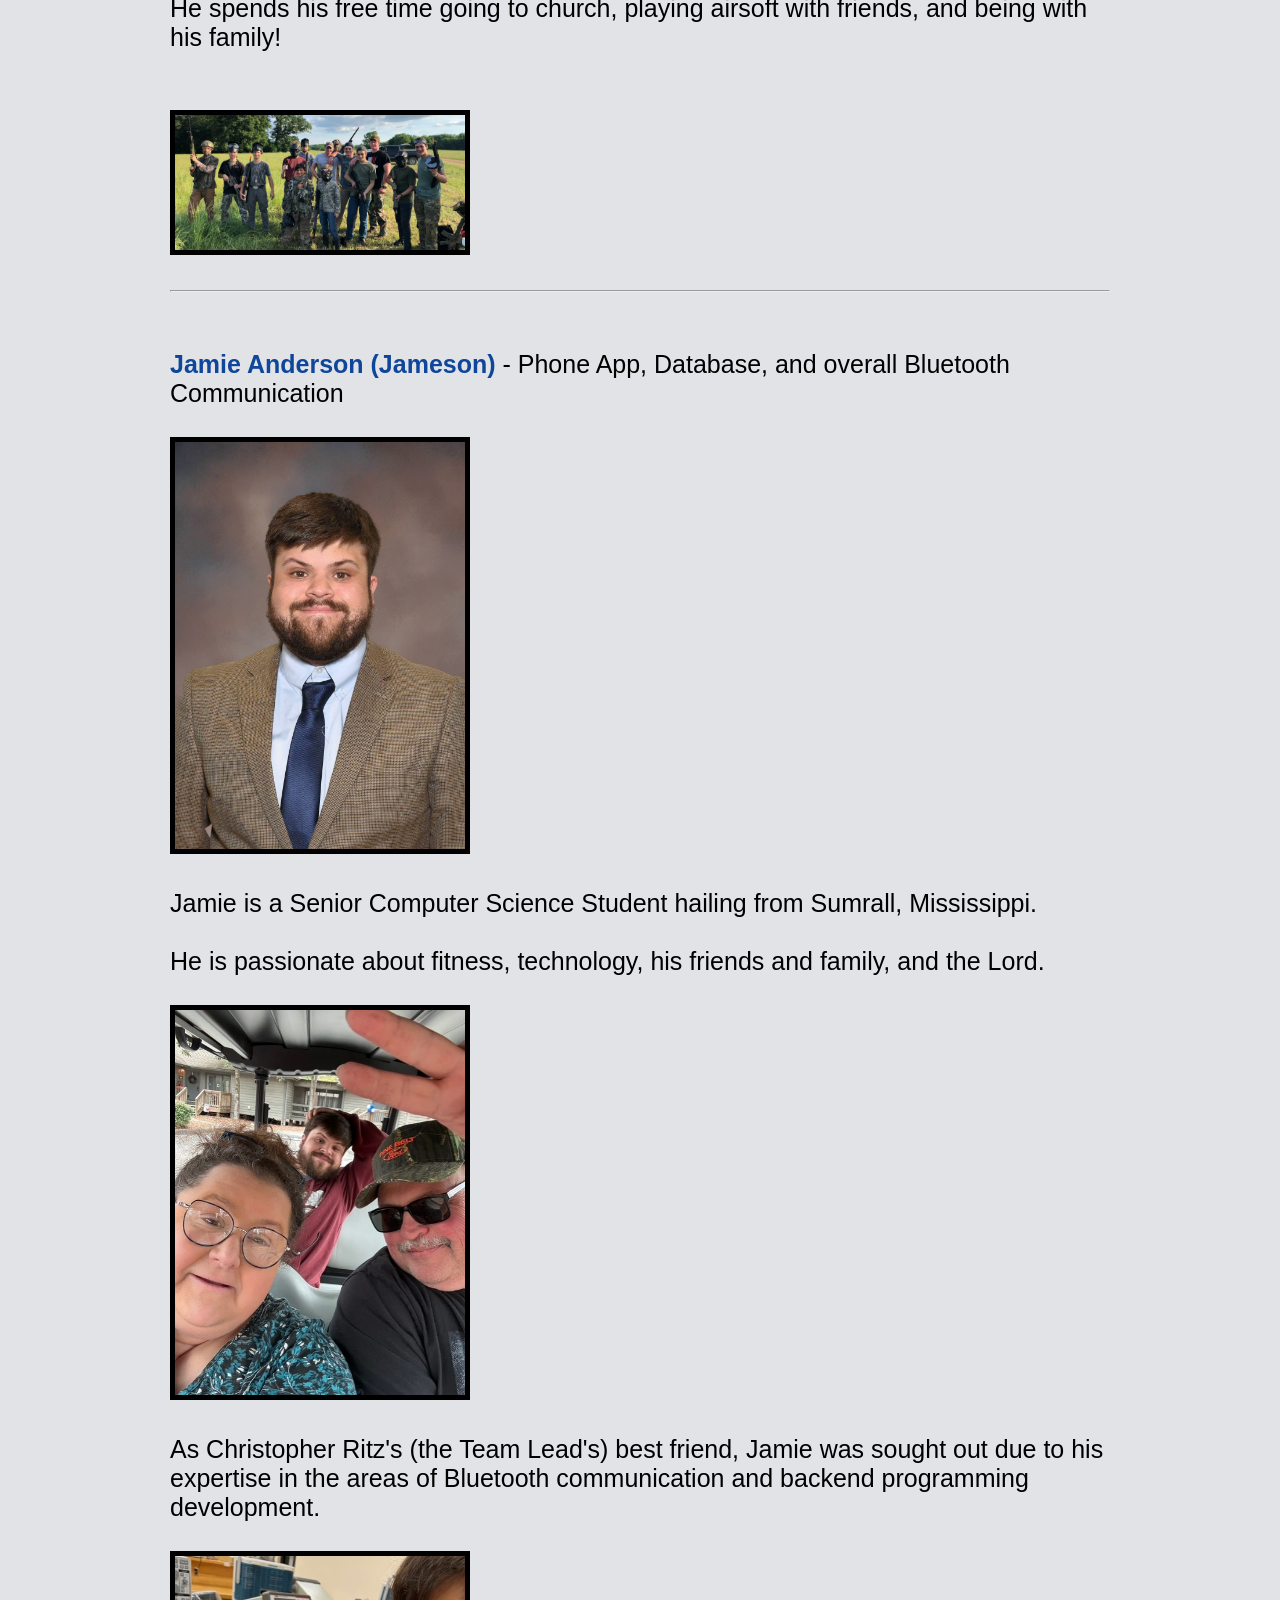
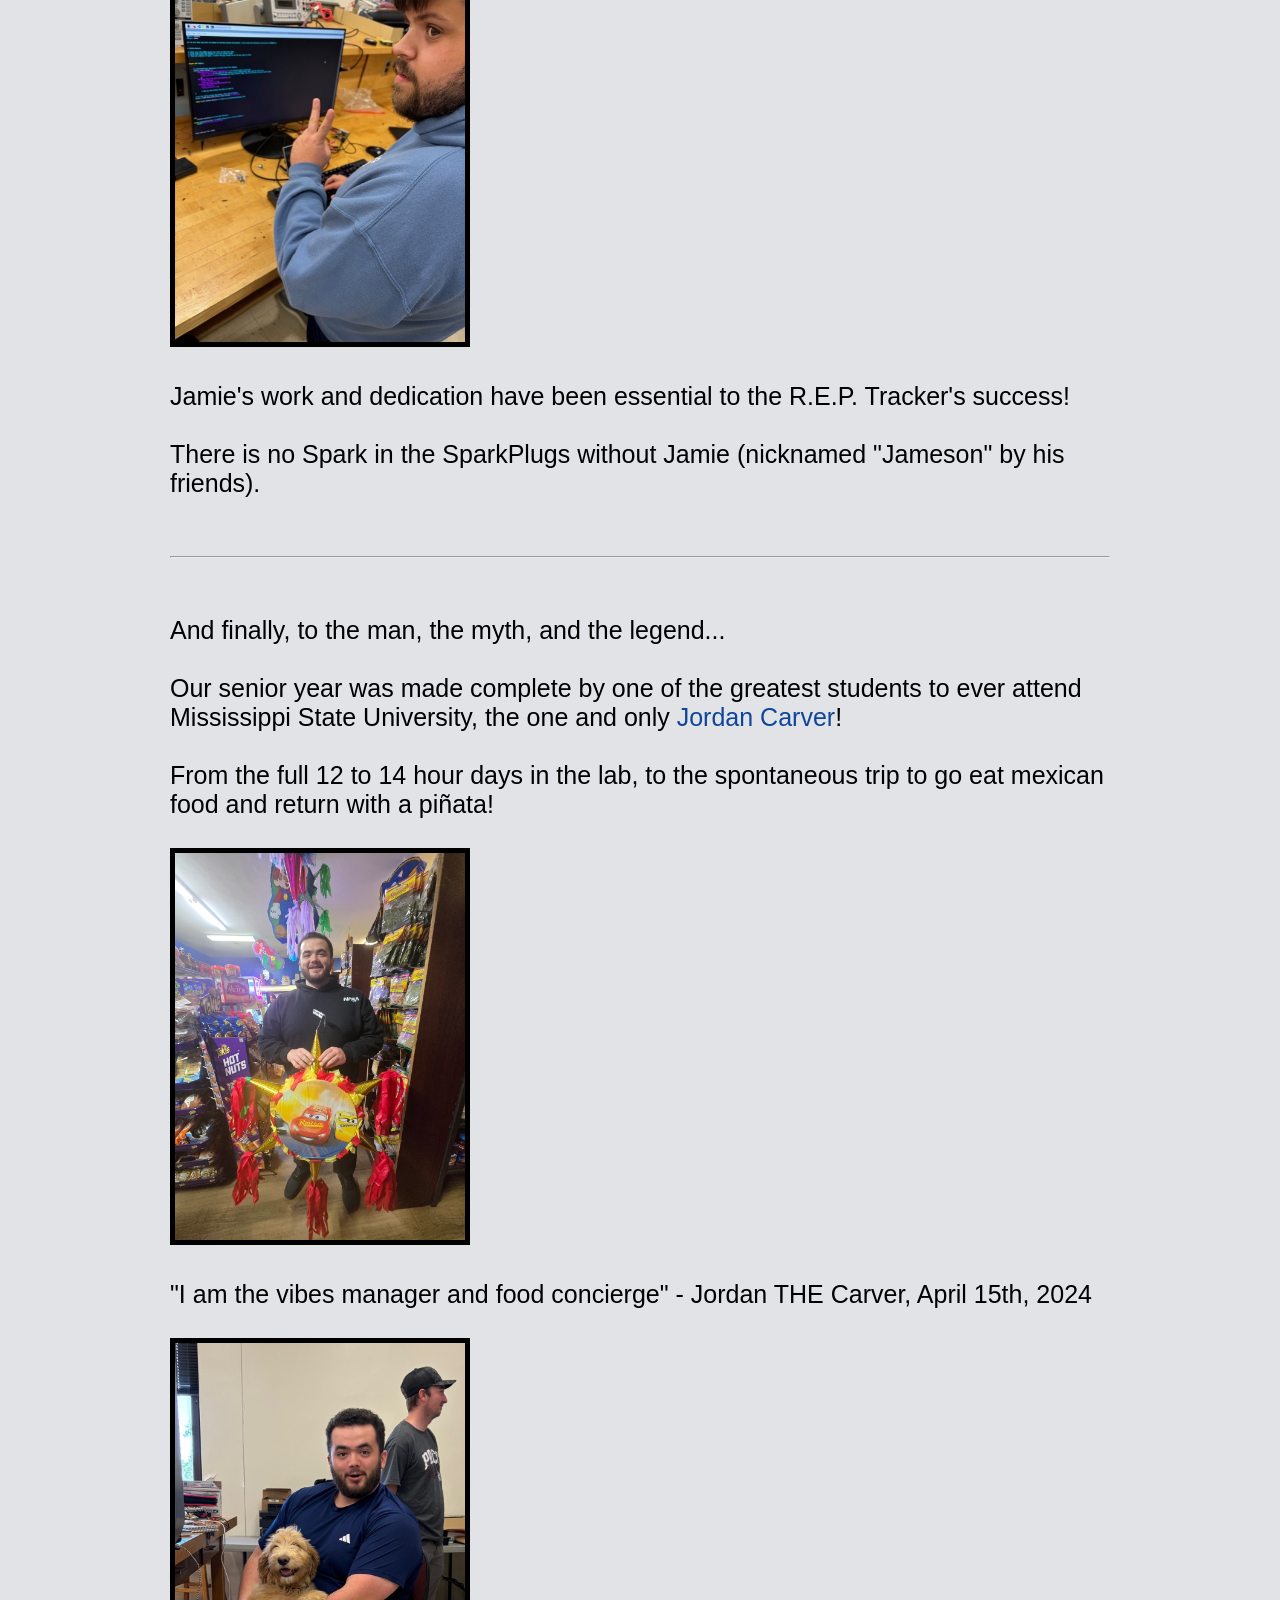
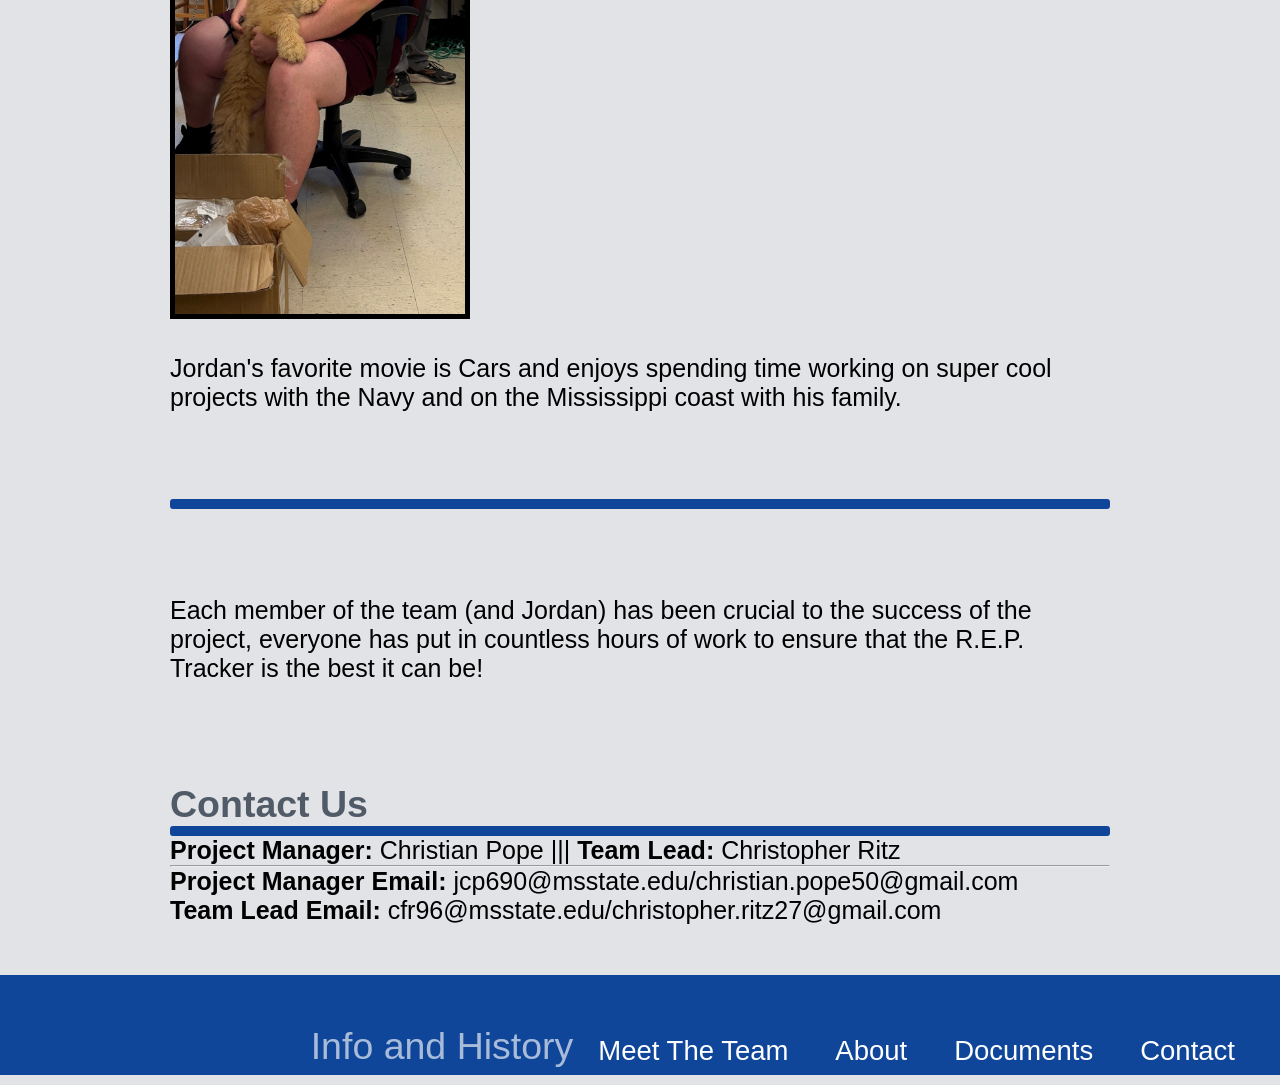
<file: team.html>
<!DOCTYPE html>
<html lang="en">
<! Intial Navigation bar code came from : https://www.geeksforgeeks.org/css/css-navigation-bar/ >
<head>
    <meta charset="UTF-8">
    <meta name="viewport" 
          content="width=device-width, initial-scale=1.0">
    <title>R.E.P. Tracker Team</title>
    <link rel="stylesheet" href="styles.css">
</head>

<body>

    <header>
        <div class="container">
            <div id="logo">The SparkPlugs</div>
            <nav>
                <ul class="nav-links">
                    <li><a href="https://ritztopher.github.io/about.html">About</a></li>
                    <li><a href="https://ritztopher.github.io/index.html">Home</a></li>
                    <li><a href="https://ritztopher.github.io/documentation.html">Documents</a></li>
                    <li><a href="#contact">Contact</a></li>
                </ul>
            </nav>
        </div>
    </header>

    <section class="content">
        <div class="container">
            <h1>Meet the Team!</h1>
            <hr class="bold_blue">
            <br class = "body_space">

			<a id="team"></a>
            <p style = "text-align: left;">
                The R.E.P. Tracker was developed by The SparkPlugs, a team of Senior Computer Science and Electrical and Computer Engineering Students in attendance at Mississippi State University.
                <br class = "body_space">
                <img src="images/REPIN_With_TheSparkPlugs.jpg" alt="The SparkPlugs" style="width: 300px; border: 5px solid black;">
                <br class = "body_space">
                The team is made up of 7 members, each responsible for a different subsystem of the R.E.P. Tracker, and each member has been crucial to the success of the project.
                <br class = "body_space">
                <br class = "body_space">
            <hr class="bold_blue">
                
                <br class = "header_space">
                <br class = "header_space">
                <br class = "header_space">

            <h1>Team Members:</h1>
            <hr class="bold_blue">
                <br class = "body_space">
                <b><span style="color: #0f469a;">Christian Pope</span></b> - Project Manager and responsible for the Camera Analysis subsystem.
                <br>
                <img src="images/c_pope.png" alt="Christian Pope" style="width: 200px; border: 5px solid black;">
                <br>
                <br>
                Christian is from Leaksville, Mississippi.
                <br>
                He is happily engaged to his fiancée Anna! 
                <br>
                Between their wedding preparations and their puppy Noodle, they stay busy while crafting a life together. 
                <br>He is a Senior Electrical Engineering Student specializing in Power Applications.
                <br>
                <br>
                <img src="images/the_popes.jpg" alt="The Popes" style = "width : 300px; border: 5px solid black;">
                <br>
                <br>
                <br>
                <hr>
                <br>
                <br><b><span style="color: #0f469a;">Christopher Ritz</span></b> - the Team Lead and responsible for the Motion Tracking subsystem.
                <br>
                <img src="images/c_ritz.jpg" alt="Christopher Ritz" style="width:300px; border: 5px solid black;">
                <br>
                <br>
                Christopher is from Sumrall, Mississippi and is a Senior Electrical Engineering Student specializing in Power Generation.
                <br>
                <br>
                He loves his family and friends, and enjoys hiking in mountains and forests with his buddies.
                <br>
                <br>
                <img src="images/ritz_fam.jpg" alt="Christopher Hiking" style="width:300px; border: 5px solid black;">
                <br>
                <br>
                <img src="images/smokeys2.jpg" alt="Christopher's Hobbies" style="width:300px; border: 5px solid black;">
                <br>
                <br>
                After graduating, Christopher plans to work with Southern Nuclear as a Site Design Engineer.
                <br>
                <br>
                <br>
                <hr>
                <br>
                <br><b><span style="color: #0f469a;">John David</span></b> - User Interface
                <br>
                <img src="images/J_D.jpg" alt="John David Hardy" style="width:300px; border: 5px solid black;">
                <br>
                <br>
                <br>
                John David is from Starkville, Mississippi and has 10 siblings! He is the eldest of the Hardy siblings and cherishes his time with his family. He is a Senior Computer Engineering Student and his passion for fitness has helped drive the R.E.P. Tracker to even greater heights.
                <br>
                <br>
                <img src="images/JD_fam.jpg" alt="John David's Family" style="width:300px; border: 5px solid black;">
                <br>
                <br>
                John David is passionate about God and strives to be the best Christian he can be!
                <br>
                <br>
                <br>
                <img src="images/JD_viper.jpg" alt="John David Glasses" style="width:300px; border: 5px solid black;">
                <br>
                <br>
                <br>
                <hr>
                <br>
                <br><b><span style="color: #0f469a;">Tyler Dunn</span></b> - Power Systems
                <br>
                <img src="images/t_dunn.png" alt="Tyler Dunn" style="width:300px; border: 5px solid black;">
                <br>
                <br>
                Tyler is from Hattiesburg, Mississippi and is a Senior Electrical Engineering Student specializing in Power Applications. Tyler is happily married to his wife Jessica and will begin working for Howard Industries after graduating as a Transformer Design Engineer.
                <br>
                <br>
                <img src="images/the_dunns.jpg" alt="The Dunns" style="width:300px; border: 5px solid black;">
                <br>
                <br>
                Tyler and Jessica have one of the fluffiest creatures you'll ever meet, simply called "Fishstick".
                <br>
                <br>
                <img src="images/fishstick.jpg" alt="Fishstick" style="width:300px; border: 5px solid black;">
                <br>
                <br>
                <br>
                <hr>
                <br>
                <br>
                <b><span style="color: #0f469a;">Grayson Brinkley</span></b> - User Feedback
                <br>
                <img src="images/G_brink.jpg" style="border: 5px solid black;" width = "300" height = "300" alt="Grayson Brinkley">
                <br>
                <br>
                Grayson is a Senior Electrical Engineering Student from Hernando, Mississippi. Grayson began his passion for fitness in High School as part of the football team. 
                <br>
                He spends freer weekends traveling home and enjoying quality time with his family and his dog, Scout.
                <br>
                <br>
                <img src="images/G_doggo.png" alt="Scout" style="width:300px; border: 5px solid black;">
                <br>
                <br>
                <br>
                <hr>
                <br>
                <br><b><span style="color: #0f469a;">Joshua Lane</span></b> - Performance Monitoring
                <br>
                <br>
                <img src="images/j_lane.jpg" alt="Joshua Lane" style="width:200px; border: 5px solid black;">
                <br>
                <br>
                <br>
                Joshua Lane is a Senior Electrical Engineering Student from right here in Starkville, Mississippi.
                <br>
                <br>
                He spends his free time going to church, playing airsoft with friends, and being with his family!
                <br>
                <br>
                <br>
                <img src="images/josh_airsoft.jpg" alt="Joshua Lane's Adventures" style="width:300px; border: 5px solid black;">
                <br>
                <br>
                <hr>
                <br>
                <br>
                <b><span style="color: #0f469a;">Jamie Anderson (Jameson)</span></b> - Phone App, Database, and overall Bluetooth Communication
                <br>
                <br>
                <img src="images/J_and.jpg" alt="Jamie Anderson" style="width:300px; border: 5px solid black;">
                <br>
                <br>
                Jamie is a Senior Computer Science Student hailing from Sumrall, Mississippi.
                <br>
                
                <br>
                He is passionate about fitness, technology, his friends and family, and the Lord.
                <br>
                <br>
                <img src="images/andersons.jpg" alt="Jamie Anderson" style="width:300px; border: 5px solid black;">
                <br>
                <br>
                As Christopher Ritz's (the Team Lead's) best friend, Jamie was sought out due to his expertise in the areas of Bluetooth communication and backend programming development. 
                <br>
                <br>
                <img src="images/jamie_it.jpg" alt="Jamie Anderson" style="width:300px; border: 5px solid black;">
                <br>
                <br>
                Jamie's work and dedication have been essential to the R.E.P. Tracker's success!
                <br>
                <br>
                There is no Spark in the SparkPlugs without Jamie (nicknamed "Jameson" by his friends).
                <br>
                <br>
                <br>
                <hr>
                <br>
                <br>
                And finally, to the man, the myth, and the legend...
                <br>
                <br>
                Our senior year was made complete by one of the greatest students to ever attend Mississippi State University, the one and only <span style="color: #0f469a;">Jordan Carver</span>!
                <br>
                <br>
                From the full 12 to 14 hour days in the lab, to the spontaneous trip to go eat mexican food and return with a piñata!
                <br>
                <br>
                <img src="images/kachiga.jpg" alt="Jordan Carver" style="width:300px; border: 5px solid black;">
                <br>
                <br>
                "I am the vibes manager and food concierge" - Jordan THE Carver, April 15th, 2024
                <br>
                <br>
                <img src="images/kachiga_dawg_edit.jpg" alt="Jordan's Smile" style="width:300px; border: 5px solid black;">
                <br>
                <br>
                Jordan's favorite movie is Cars and enjoys spending time working on super cool projects with the Navy and on the Mississippi coast with his family.
                <br>
                <br>
                <br class = "body_space">
                <br class = "body_space">
                <hr class="bold_blue">
                <br class = "header_space">
                <br class = "header_space">
                <br class = "header_space">
                Each member of the team (and Jordan) has been crucial to the success of the project, everyone has put in countless hours of work to ensure that the R.E.P. Tracker is the best it can be!
                <br class = "body_space">
          	</p>
        </div>
    </section>

        <section class="content">
        <div class="container">
            <h1>Contact Us</h1>
            <hr class="bold_blue">
			<a id="contact"></a>
            <p>
              	<b>Project Manager:</b> Christian Pope ||| <b>Team Lead:</b> Christopher Ritz
                <hr>
                <b>Project Manager Email:</b> jcp690@msstate.edu/christian.pope50@gmail.com
                <br> 
                <b>Team Lead Email:</b> cfr96@msstate.edu/christopher.ritz27@gmail.com
          	</p>
        </div>
    </section>
</body>

<footer>
    
<nav>
        <div class="container">
            <div id="logo" align="right">Info and History</div>
            <nav>
                <ul class="nav-links">
                    <li><a href="https://ritztopher.github.io/team.html">Meet The Team</a></li>
                    <li><a href="https://ritztopher.github.io/about.html">About</a></li>
                    <li><a href="https://ritztopher.github.io/documentation.html">Documents</a></li>
                    <li><a href=#contact>Contact</a></li>
                </ul>
            </nav>
        </div>
</html>
</footer>

</html>
</file>
<file: styles.css>
* {
    margin: 0;
    padding: 0;
    box-sizing: border-box;
}

body {
    font-family: Verdana, Geneva, Tahoma, sans-serif;
    background-color: #e1e3e7;
    font-size: 20px;
}

.container {
    max-width: 1000px;
    margin: 0 auto;
    padding: 0 30px;
    overflow: hidden;
    font-size: 25px;
}

.container_center {
    max-width: 1000px;
    margin: 0 auto;
    padding: 0 30px;
    overflow: hidden;
    font-size: 25px;
    text-align: center;
}

h1 {
    color: #515a67;
}

h2 {
    color: #727881;
    margin-top: 10px;
    margin-bottom: 20px;
    text-align: center;
    font-family: 'Trebuchet MS', sans-serif;
}

header {
    background-color: #0f469a;
    color: #fff;
    padding: 20px 0;
}

footer {
    margin-top: auto;
    margin-bottom: 10px;
    background-color: #0f469a;
    color: #fff;
    padding: 50px 0;
    text-align: center;
}

#logo {
    float: left;
    font-size: 1.5em;
    color: #ffffffa3;
}

nav {
    float: right;
}

.nav-links {
    list-style-type: none;
    margin: 0;
    padding: 0;
}

.nav-links li {
    display: inline-block;
    margin-left: 10px;
    font-size: 1.1em
}

.nav-links li a {
    color: #fff;
    text-decoration: none;
    padding: 10px 15px;
    display: inline-block;
    transition: background-color 0.3s;
}

.nav-links li a:hover {
    background-color: #555;
}

.content {
    padding: 50px 0;
    text-align: left;
    font-size: 25px;
    font-family: Verdana, Geneva, Tahoma, sans-serif;
}

.content_center {
    padding: 50px 0;
    text-align: center;
    font-size: 25px;
}

hr.bold_blue {
  border: 5px solid #0f469a;
  border-radius: 3px;
}

hr.dashed_blue {
  border: 3px dashed #0f469a;
}

hr.small_gray {
  border: 1px solid #ccc;
}

br.body_space {
    margin-bottom: 1px;
}

br.header_space {
    margin-bottom: 30px;
}
</file>
